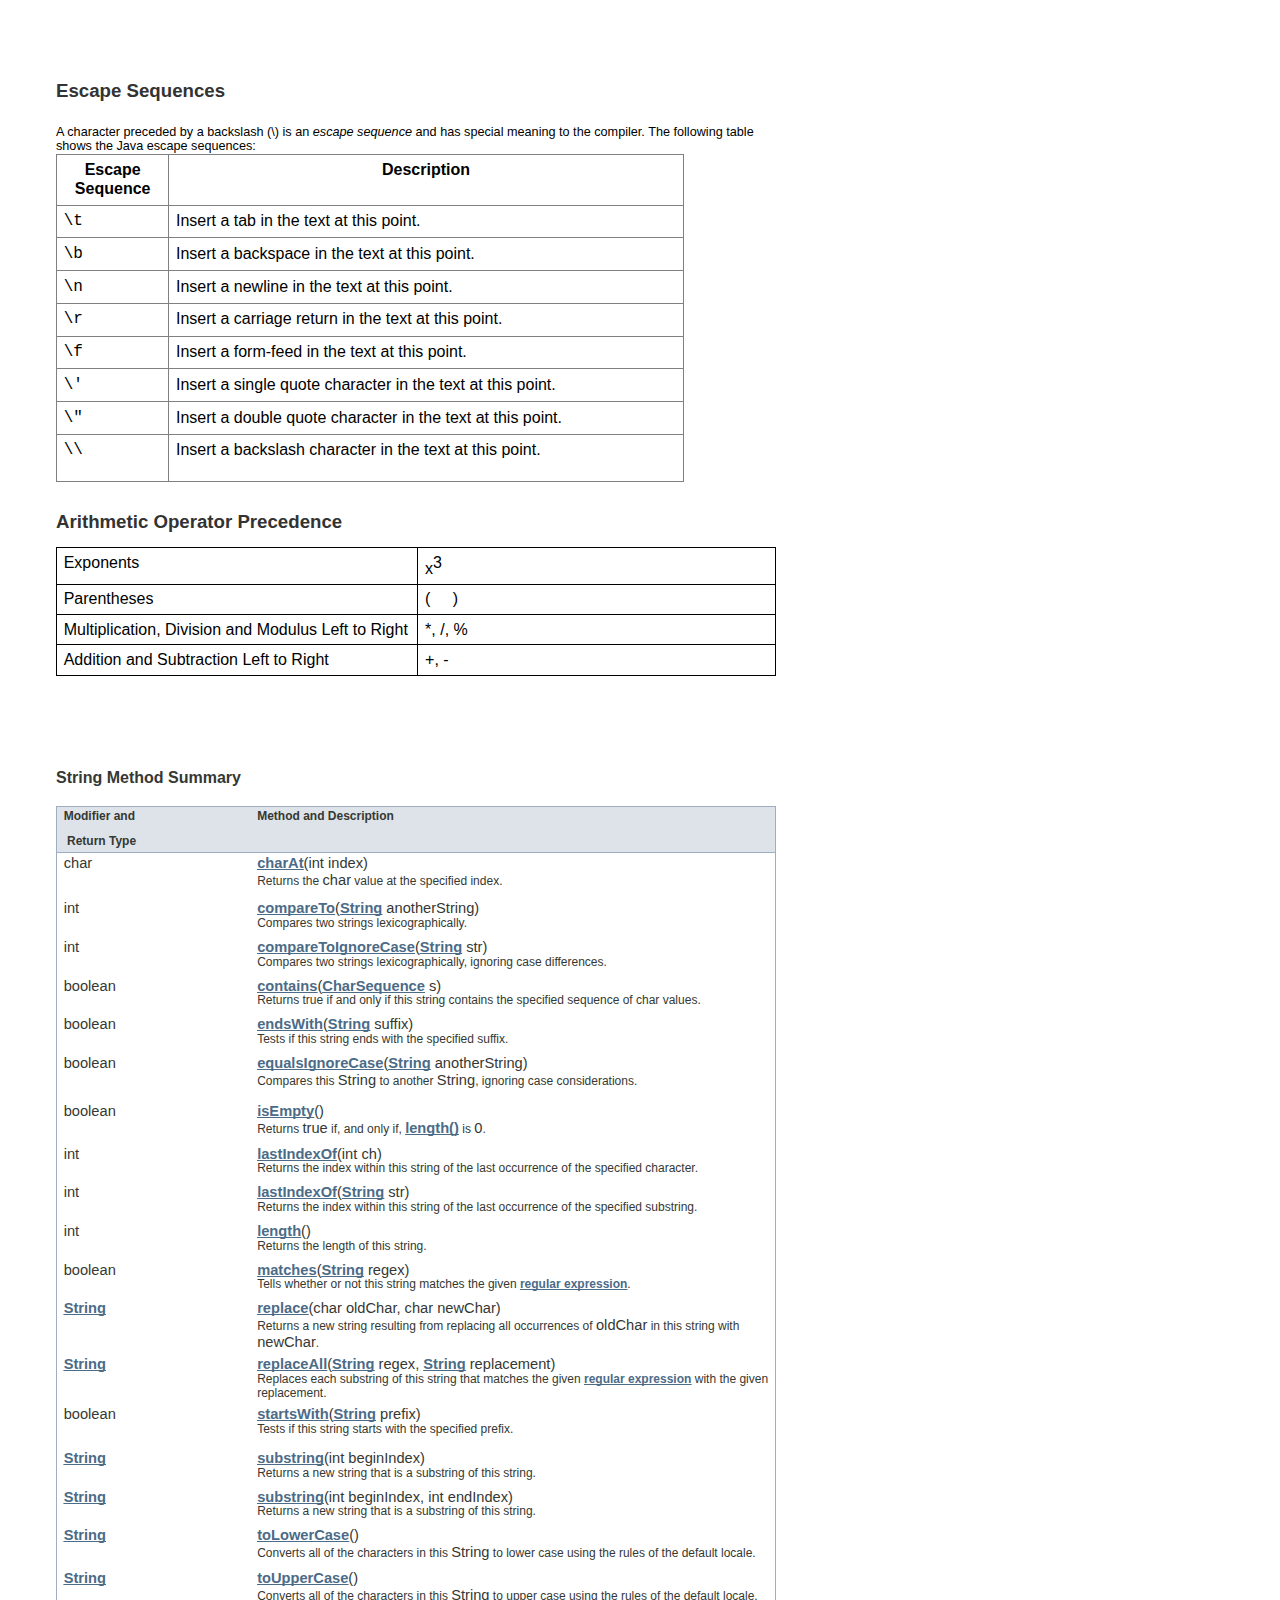
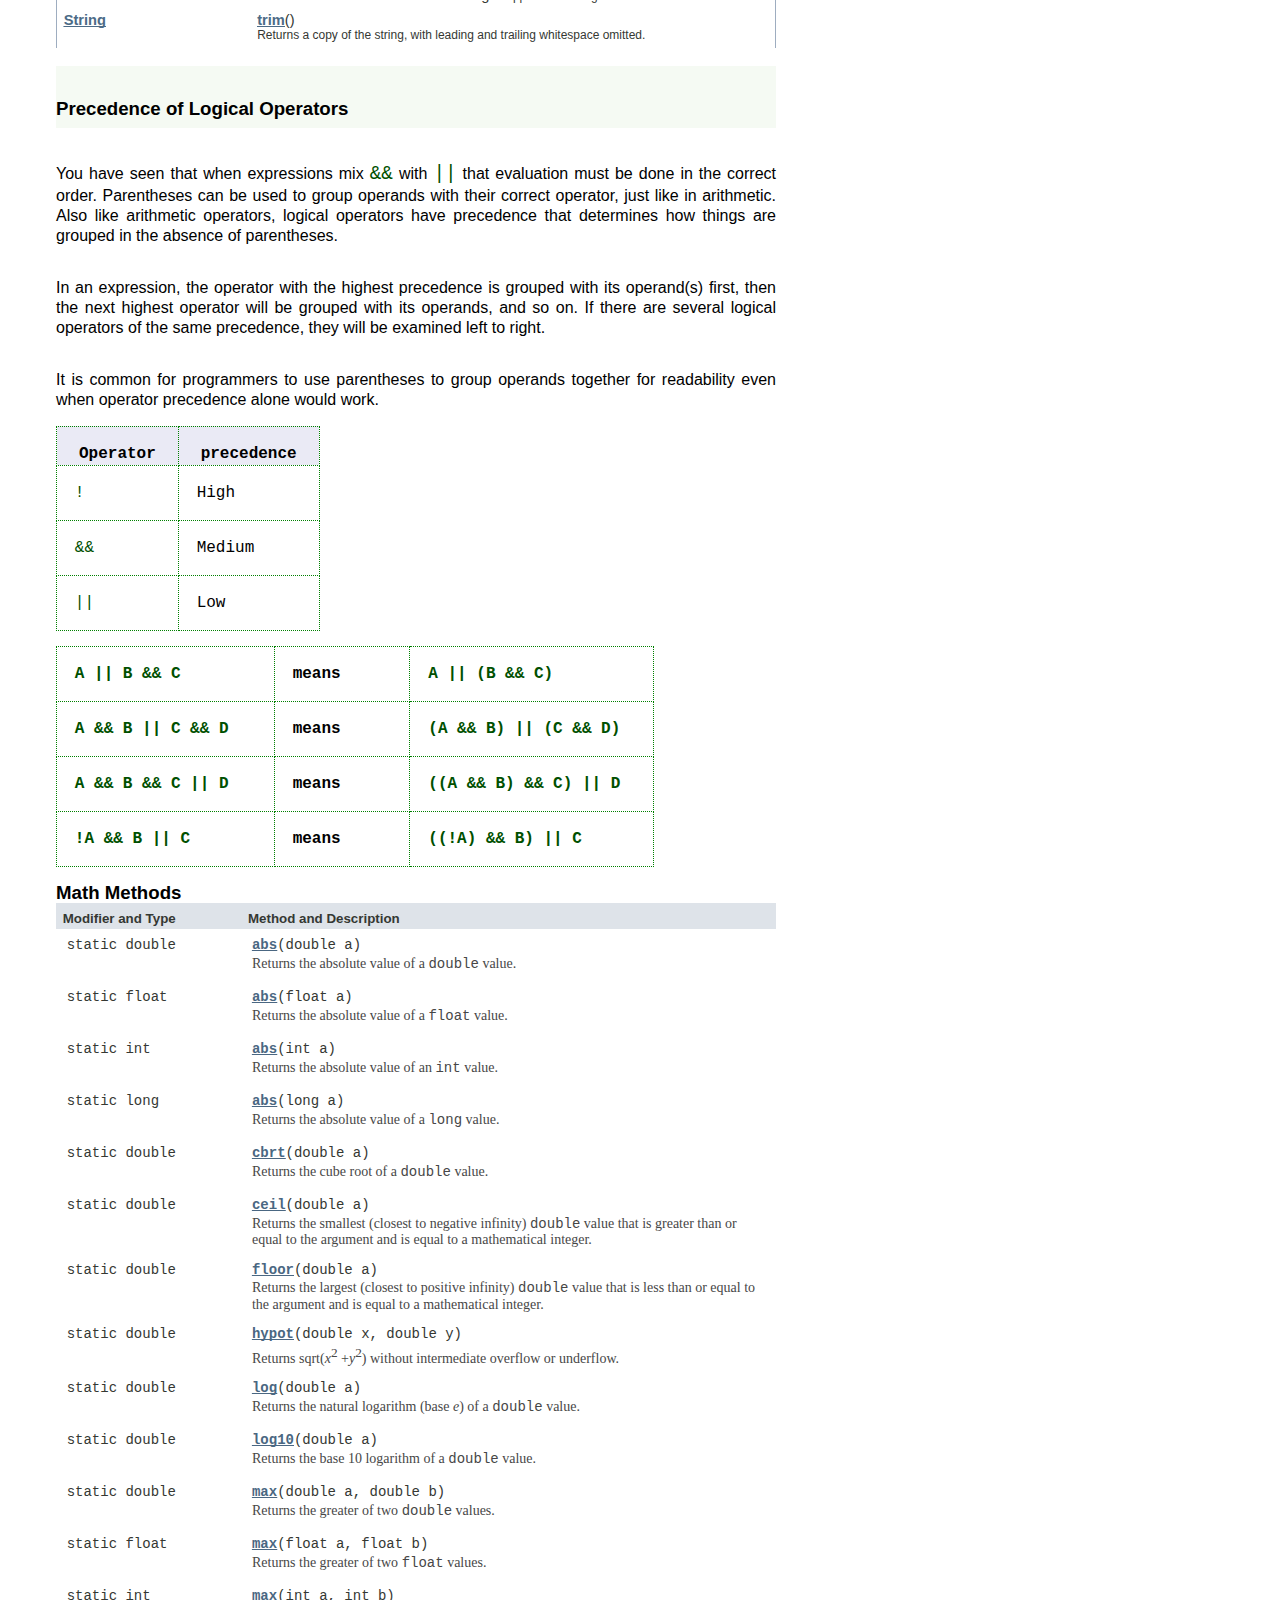
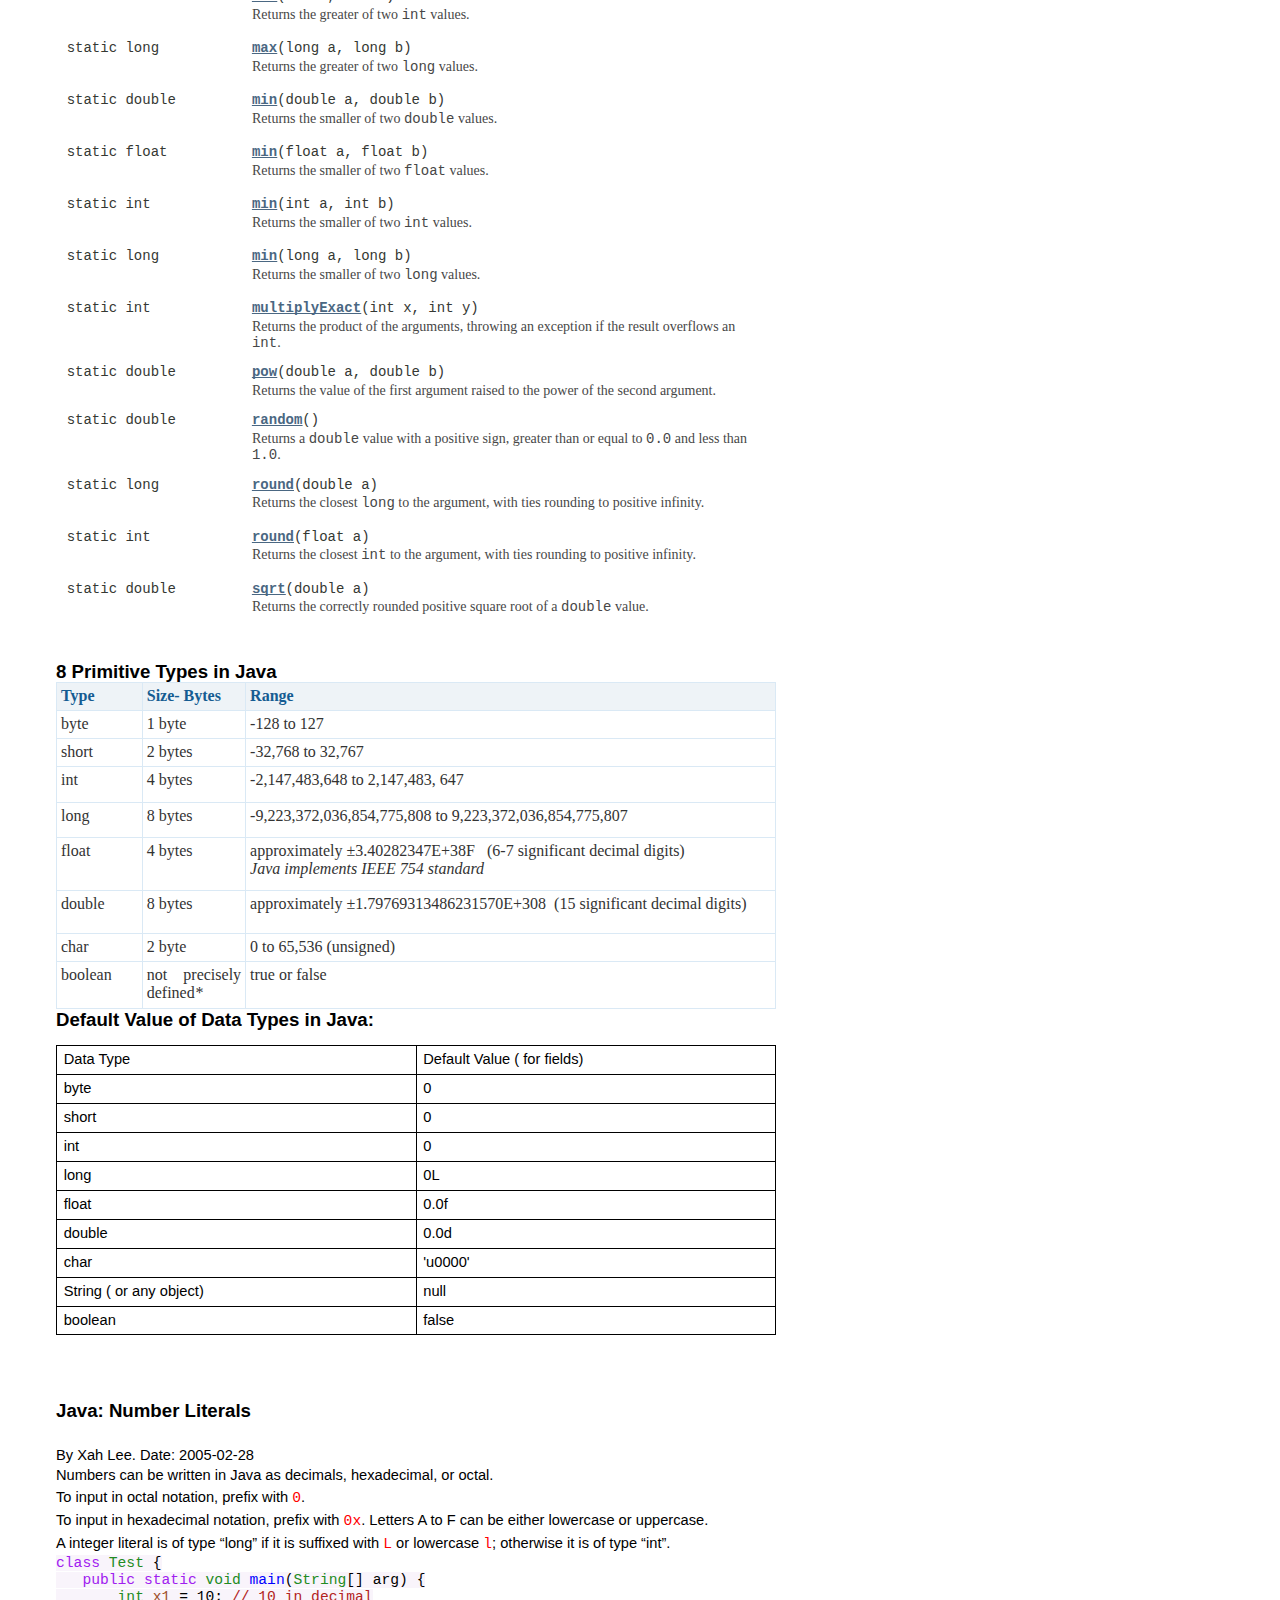
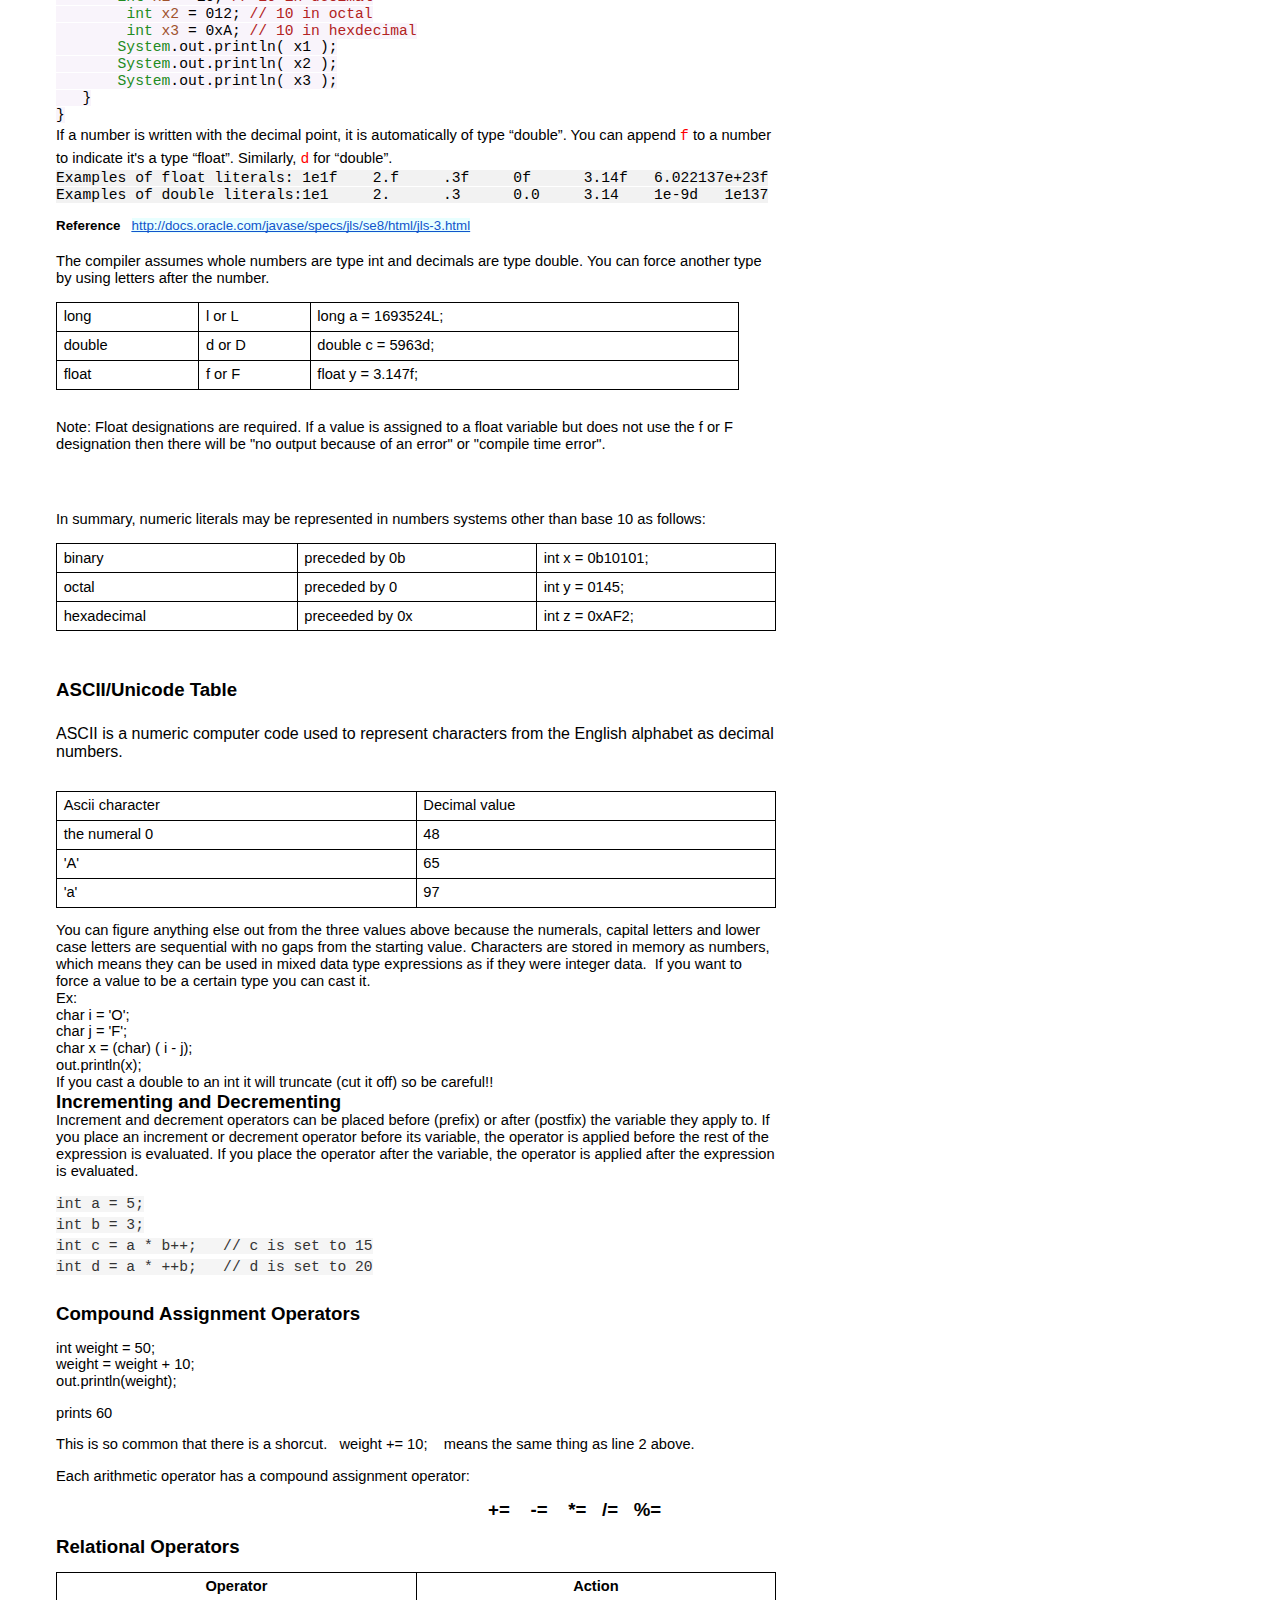
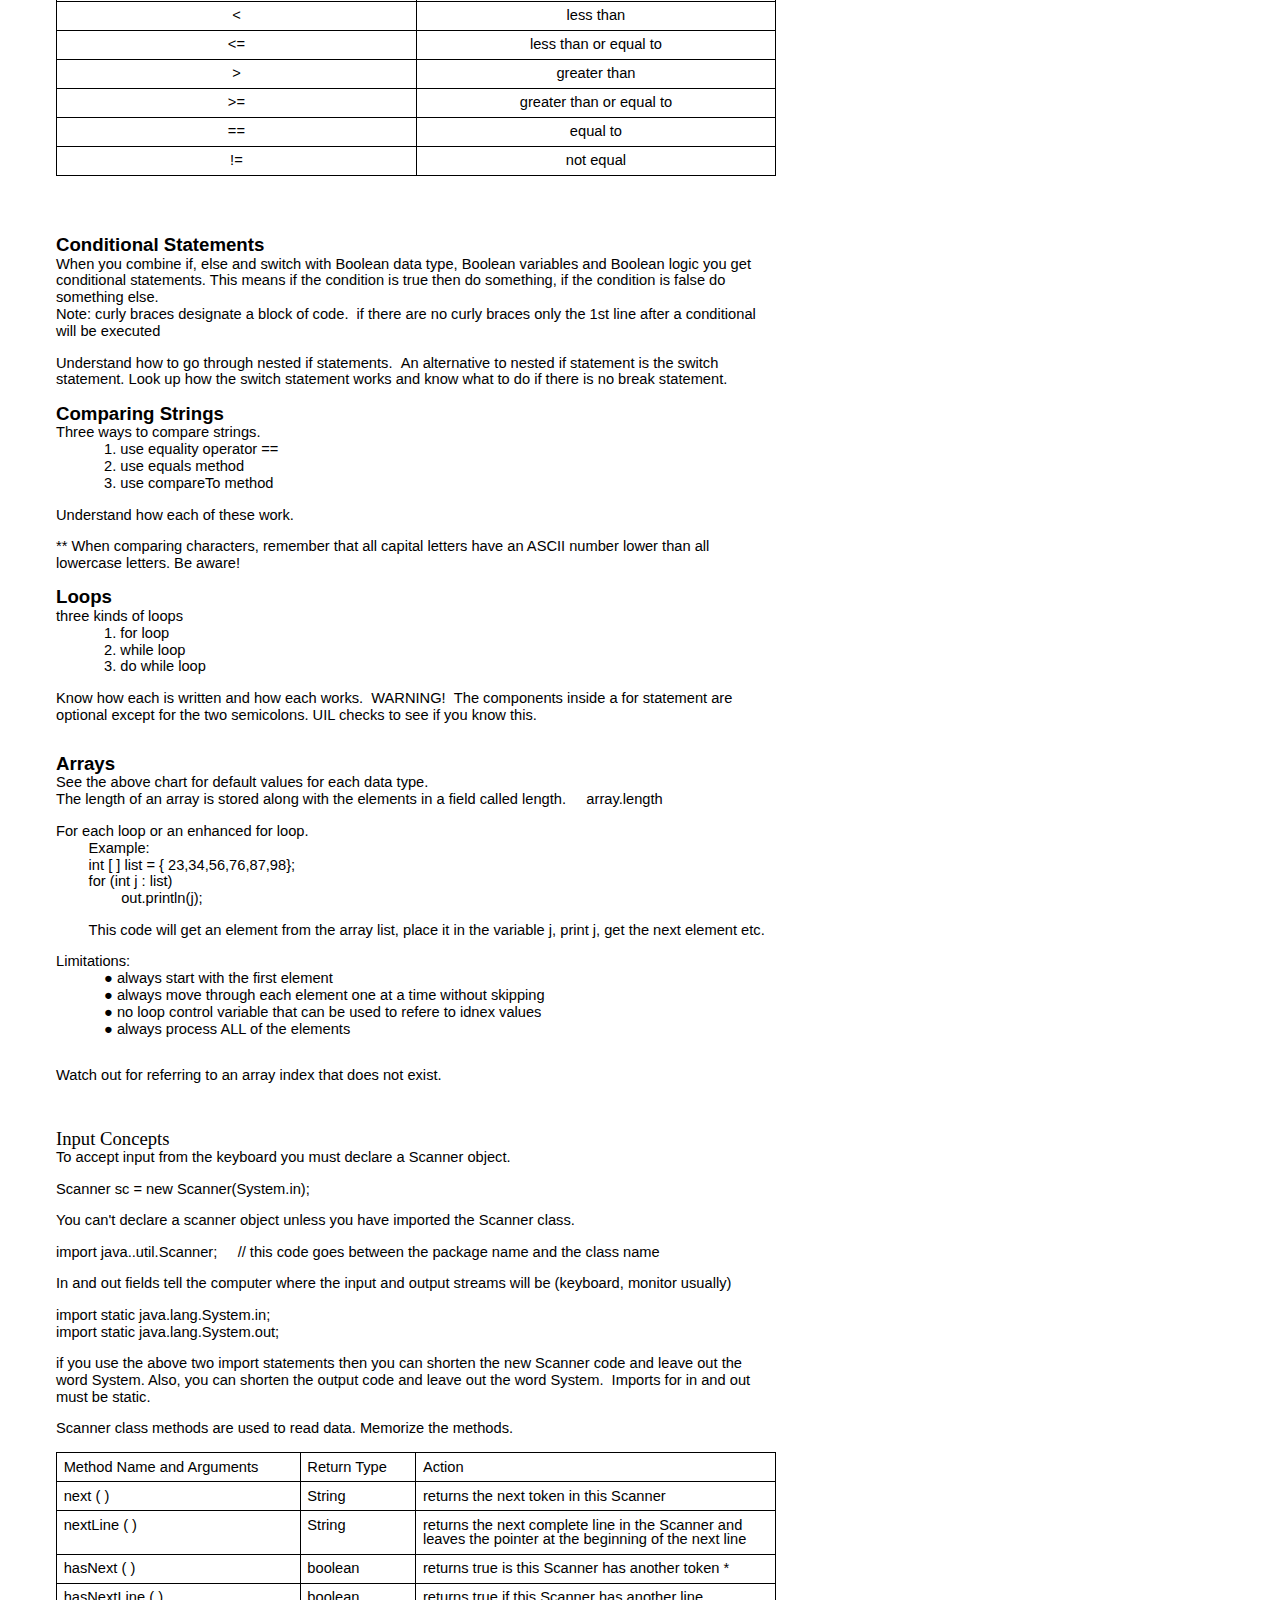
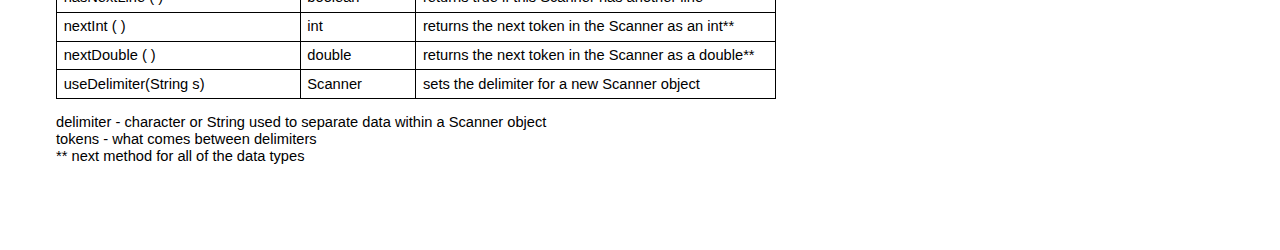
<file: pages/UILCS.html>
<html><head><meta content="text/html; charset=UTF-8" http-equiv="content-type"><style type="text/css">@import url('https://themes.googleusercontent.com/fonts/css?kit=8snGuPTriui-OBLuyWjUCA');ul.lst-kix_orga8q2btdc6-1{list-style-type:none}ul.lst-kix_orga8q2btdc6-0{list-style-type:none}ul.lst-kix_orga8q2btdc6-3{list-style-type:none}ul.lst-kix_orga8q2btdc6-2{list-style-type:none}ul.lst-kix_orga8q2btdc6-5{list-style-type:none}.lst-kix_8cuve4fmz7pv-7>li{counter-increment:lst-ctn-kix_8cuve4fmz7pv-7}ul.lst-kix_orga8q2btdc6-4{list-style-type:none}.lst-kix_orga8q2btdc6-6>li:before{content:"\0025cf  "}ul.lst-kix_orga8q2btdc6-7{list-style-type:none}ul.lst-kix_orga8q2btdc6-6{list-style-type:none}.lst-kix_orga8q2btdc6-5>li:before{content:"\0025a0  "}.lst-kix_dusl6swdl9i8-5>li{counter-increment:lst-ctn-kix_dusl6swdl9i8-5}.lst-kix_8cuve4fmz7pv-8>li:before{content:"" counter(lst-ctn-kix_8cuve4fmz7pv-8,lower-roman) ". "}.lst-kix_orga8q2btdc6-3>li:before{content:"\0025cf  "}.lst-kix_8cuve4fmz7pv-7>li:before{content:"" counter(lst-ctn-kix_8cuve4fmz7pv-7,lower-latin) ". "}.lst-kix_1yl4or7g5elk-5>li{counter-increment:lst-ctn-kix_1yl4or7g5elk-5}.lst-kix_orga8q2btdc6-4>li:before{content:"\0025cb  "}ol.lst-kix_dusl6swdl9i8-7.start{counter-reset:lst-ctn-kix_dusl6swdl9i8-7 0}.lst-kix_orga8q2btdc6-1>li:before{content:"\0025cb  "}.lst-kix_8cuve4fmz7pv-4>li:before{content:"" counter(lst-ctn-kix_8cuve4fmz7pv-4,lower-latin) ". "}.lst-kix_8cuve4fmz7pv-5>li:before{content:"" counter(lst-ctn-kix_8cuve4fmz7pv-5,lower-roman) ". "}.lst-kix_1yl4or7g5elk-4>li{counter-increment:lst-ctn-kix_1yl4or7g5elk-4}.lst-kix_8cuve4fmz7pv-2>li:before{content:"" counter(lst-ctn-kix_8cuve4fmz7pv-2,lower-roman) ". "}.lst-kix_8cuve4fmz7pv-6>li:before{content:"" counter(lst-ctn-kix_8cuve4fmz7pv-6,decimal) ". "}.lst-kix_orga8q2btdc6-2>li:before{content:"\0025a0  "}ul.lst-kix_orga8q2btdc6-8{list-style-type:none}.lst-kix_dusl6swdl9i8-0>li:before{content:"" counter(lst-ctn-kix_dusl6swdl9i8-0,decimal) ". "}.lst-kix_dusl6swdl9i8-1>li:before{content:"" counter(lst-ctn-kix_dusl6swdl9i8-1,lower-latin) ". "}.lst-kix_dusl6swdl9i8-4>li{counter-increment:lst-ctn-kix_dusl6swdl9i8-4}.lst-kix_8cuve4fmz7pv-3>li:before{content:"" counter(lst-ctn-kix_8cuve4fmz7pv-3,decimal) ". "}.lst-kix_8cuve4fmz7pv-6>li{counter-increment:lst-ctn-kix_8cuve4fmz7pv-6}.lst-kix_orga8q2btdc6-0>li:before{content:"\0025cf  "}ol.lst-kix_dusl6swdl9i8-4.start{counter-reset:lst-ctn-kix_dusl6swdl9i8-4 0}ol.lst-kix_8cuve4fmz7pv-7.start{counter-reset:lst-ctn-kix_8cuve4fmz7pv-7 0}.lst-kix_8cuve4fmz7pv-0>li:before{content:"" counter(lst-ctn-kix_8cuve4fmz7pv-0,decimal) ". "}.lst-kix_8cuve4fmz7pv-1>li:before{content:"" counter(lst-ctn-kix_8cuve4fmz7pv-1,lower-latin) ". "}ol.lst-kix_dusl6swdl9i8-2.start{counter-reset:lst-ctn-kix_dusl6swdl9i8-2 0}ol.lst-kix_1yl4or7g5elk-7.start{counter-reset:lst-ctn-kix_1yl4or7g5elk-7 0}ol.lst-kix_1yl4or7g5elk-4.start{counter-reset:lst-ctn-kix_1yl4or7g5elk-4 0}ol.lst-kix_8cuve4fmz7pv-1.start{counter-reset:lst-ctn-kix_8cuve4fmz7pv-1 0}.lst-kix_1yl4or7g5elk-2>li{counter-increment:lst-ctn-kix_1yl4or7g5elk-2}ol.lst-kix_1yl4or7g5elk-1.start{counter-reset:lst-ctn-kix_1yl4or7g5elk-1 0}.lst-kix_1yl4or7g5elk-7>li{counter-increment:lst-ctn-kix_1yl4or7g5elk-7}.lst-kix_1yl4or7g5elk-8>li{counter-increment:lst-ctn-kix_1yl4or7g5elk-8}.lst-kix_1yl4or7g5elk-1>li{counter-increment:lst-ctn-kix_1yl4or7g5elk-1}ol.lst-kix_1yl4or7g5elk-8.start{counter-reset:lst-ctn-kix_1yl4or7g5elk-8 0}.lst-kix_dusl6swdl9i8-3>li:before{content:"" counter(lst-ctn-kix_dusl6swdl9i8-3,decimal) ". "}.lst-kix_dusl6swdl9i8-6>li{counter-increment:lst-ctn-kix_dusl6swdl9i8-6}.lst-kix_dusl6swdl9i8-2>li:before{content:"" counter(lst-ctn-kix_dusl6swdl9i8-2,lower-roman) ". "}.lst-kix_dusl6swdl9i8-4>li:before{content:"" counter(lst-ctn-kix_dusl6swdl9i8-4,lower-latin) ". "}.lst-kix_dusl6swdl9i8-3>li{counter-increment:lst-ctn-kix_dusl6swdl9i8-3}.lst-kix_dusl6swdl9i8-7>li:before{content:"" counter(lst-ctn-kix_dusl6swdl9i8-7,lower-latin) ". "}.lst-kix_8j8ouqabom9l-0>li:before{content:"\0025cf  "}.lst-kix_dusl6swdl9i8-6>li:before{content:"" counter(lst-ctn-kix_dusl6swdl9i8-6,decimal) ". "}.lst-kix_dusl6swdl9i8-0>li{counter-increment:lst-ctn-kix_dusl6swdl9i8-0}.lst-kix_dusl6swdl9i8-5>li:before{content:"" counter(lst-ctn-kix_dusl6swdl9i8-5,lower-roman) ". "}ol.lst-kix_8cuve4fmz7pv-2.start{counter-reset:lst-ctn-kix_8cuve4fmz7pv-2 0}.lst-kix_8cuve4fmz7pv-5>li{counter-increment:lst-ctn-kix_8cuve4fmz7pv-5}.lst-kix_8j8ouqabom9l-4>li:before{content:"\0025cb  "}.lst-kix_8j8ouqabom9l-5>li:before{content:"\0025a0  "}.lst-kix_8cuve4fmz7pv-8>li{counter-increment:lst-ctn-kix_8cuve4fmz7pv-8}ol.lst-kix_1yl4or7g5elk-2.start{counter-reset:lst-ctn-kix_1yl4or7g5elk-2 0}.lst-kix_8j8ouqabom9l-1>li:before{content:"\0025cb  "}.lst-kix_dusl6swdl9i8-8>li:before{content:"" counter(lst-ctn-kix_dusl6swdl9i8-8,lower-roman) ". "}ol.lst-kix_dusl6swdl9i8-3.start{counter-reset:lst-ctn-kix_dusl6swdl9i8-3 0}ol.lst-kix_8cuve4fmz7pv-8.start{counter-reset:lst-ctn-kix_8cuve4fmz7pv-8 0}.lst-kix_orga8q2btdc6-7>li:before{content:"\0025cb  "}.lst-kix_8j8ouqabom9l-2>li:before{content:"\0025a0  "}.lst-kix_8j8ouqabom9l-3>li:before{content:"\0025cf  "}.lst-kix_orga8q2btdc6-8>li:before{content:"\0025a0  "}.lst-kix_8j8ouqabom9l-8>li:before{content:"\0025a0  "}ol.lst-kix_1yl4or7g5elk-6.start{counter-reset:lst-ctn-kix_1yl4or7g5elk-6 0}ol.lst-kix_8cuve4fmz7pv-6.start{counter-reset:lst-ctn-kix_8cuve4fmz7pv-6 0}.lst-kix_8j8ouqabom9l-6>li:before{content:"\0025cf  "}.lst-kix_8j8ouqabom9l-7>li:before{content:"\0025cb  "}.lst-kix_8cuve4fmz7pv-2>li{counter-increment:lst-ctn-kix_8cuve4fmz7pv-2}ol.lst-kix_1yl4or7g5elk-3.start{counter-reset:lst-ctn-kix_1yl4or7g5elk-3 0}ul.lst-kix_k8z00c6y6czw-4{list-style-type:none}ol.lst-kix_1yl4or7g5elk-2{list-style-type:none}ul.lst-kix_k8z00c6y6czw-5{list-style-type:none}ol.lst-kix_1yl4or7g5elk-1{list-style-type:none}ul.lst-kix_k8z00c6y6czw-2{list-style-type:none}ol.lst-kix_1yl4or7g5elk-4{list-style-type:none}ul.lst-kix_k8z00c6y6czw-3{list-style-type:none}ol.lst-kix_1yl4or7g5elk-3{list-style-type:none}ul.lst-kix_k8z00c6y6czw-0{list-style-type:none}ul.lst-kix_k8z00c6y6czw-1{list-style-type:none}ol.lst-kix_1yl4or7g5elk-0{list-style-type:none}ol.lst-kix_dusl6swdl9i8-0{list-style-type:none}ol.lst-kix_dusl6swdl9i8-2{list-style-type:none}ol.lst-kix_dusl6swdl9i8-1{list-style-type:none}ul.lst-kix_k8z00c6y6czw-8{list-style-type:none}ol.lst-kix_dusl6swdl9i8-4{list-style-type:none}ol.lst-kix_dusl6swdl9i8-3{list-style-type:none}ul.lst-kix_k8z00c6y6czw-6{list-style-type:none}ol.lst-kix_dusl6swdl9i8-6{list-style-type:none}ul.lst-kix_k8z00c6y6czw-7{list-style-type:none}ol.lst-kix_dusl6swdl9i8-5{list-style-type:none}ol.lst-kix_dusl6swdl9i8-8{list-style-type:none}ol.lst-kix_dusl6swdl9i8-7{list-style-type:none}ol.lst-kix_8cuve4fmz7pv-3.start{counter-reset:lst-ctn-kix_8cuve4fmz7pv-3 0}.lst-kix_8cuve4fmz7pv-1>li{counter-increment:lst-ctn-kix_8cuve4fmz7pv-1}.lst-kix_8cuve4fmz7pv-4>li{counter-increment:lst-ctn-kix_8cuve4fmz7pv-4}ol.lst-kix_1yl4or7g5elk-6{list-style-type:none}ol.lst-kix_8cuve4fmz7pv-0.start{counter-reset:lst-ctn-kix_8cuve4fmz7pv-0 0}ol.lst-kix_1yl4or7g5elk-5{list-style-type:none}ol.lst-kix_1yl4or7g5elk-8{list-style-type:none}ol.lst-kix_dusl6swdl9i8-8.start{counter-reset:lst-ctn-kix_dusl6swdl9i8-8 0}ol.lst-kix_1yl4or7g5elk-7{list-style-type:none}ol.lst-kix_dusl6swdl9i8-5.start{counter-reset:lst-ctn-kix_dusl6swdl9i8-5 0}.lst-kix_dusl6swdl9i8-2>li{counter-increment:lst-ctn-kix_dusl6swdl9i8-2}.lst-kix_dusl6swdl9i8-8>li{counter-increment:lst-ctn-kix_dusl6swdl9i8-8}.lst-kix_1yl4or7g5elk-8>li:before{content:"" counter(lst-ctn-kix_1yl4or7g5elk-8,lower-roman) ". "}ol.lst-kix_dusl6swdl9i8-1.start{counter-reset:lst-ctn-kix_dusl6swdl9i8-1 0}ol.lst-kix_8cuve4fmz7pv-5{list-style-type:none}.lst-kix_dusl6swdl9i8-1>li{counter-increment:lst-ctn-kix_dusl6swdl9i8-1}ol.lst-kix_8cuve4fmz7pv-4{list-style-type:none}ol.lst-kix_8cuve4fmz7pv-3{list-style-type:none}ol.lst-kix_8cuve4fmz7pv-2{list-style-type:none}.lst-kix_dusl6swdl9i8-7>li{counter-increment:lst-ctn-kix_dusl6swdl9i8-7}ol.lst-kix_8cuve4fmz7pv-8{list-style-type:none}ol.lst-kix_8cuve4fmz7pv-7{list-style-type:none}ol.lst-kix_8cuve4fmz7pv-6{list-style-type:none}.lst-kix_k8z00c6y6czw-7>li:before{content:"\0025cb  "}ol.lst-kix_1yl4or7g5elk-0.start{counter-reset:lst-ctn-kix_1yl4or7g5elk-0 0}.lst-kix_k8z00c6y6czw-8>li:before{content:"\0025a0  "}ol.lst-kix_8cuve4fmz7pv-4.start{counter-reset:lst-ctn-kix_8cuve4fmz7pv-4 0}.lst-kix_k8z00c6y6czw-3>li:before{content:"\0025cf  "}.lst-kix_1yl4or7g5elk-6>li{counter-increment:lst-ctn-kix_1yl4or7g5elk-6}.lst-kix_8cuve4fmz7pv-0>li{counter-increment:lst-ctn-kix_8cuve4fmz7pv-0}ol.lst-kix_1yl4or7g5elk-5.start{counter-reset:lst-ctn-kix_1yl4or7g5elk-5 0}.lst-kix_k8z00c6y6czw-1>li:before{content:"\0025cb  "}.lst-kix_k8z00c6y6czw-5>li:before{content:"\0025a0  "}.lst-kix_8cuve4fmz7pv-3>li{counter-increment:lst-ctn-kix_8cuve4fmz7pv-3}.lst-kix_1yl4or7g5elk-0>li{counter-increment:lst-ctn-kix_1yl4or7g5elk-0}.lst-kix_k8z00c6y6czw-2>li:before{content:"\0025a0  "}.lst-kix_k8z00c6y6czw-6>li:before{content:"\0025cf  "}.lst-kix_1yl4or7g5elk-3>li{counter-increment:lst-ctn-kix_1yl4or7g5elk-3}.lst-kix_1yl4or7g5elk-0>li:before{content:"" counter(lst-ctn-kix_1yl4or7g5elk-0,decimal) ". "}.lst-kix_1yl4or7g5elk-2>li:before{content:"" counter(lst-ctn-kix_1yl4or7g5elk-2,lower-roman) ". "}ol.lst-kix_8cuve4fmz7pv-1{list-style-type:none}ol.lst-kix_dusl6swdl9i8-6.start{counter-reset:lst-ctn-kix_dusl6swdl9i8-6 0}ol.lst-kix_8cuve4fmz7pv-0{list-style-type:none}.lst-kix_k8z00c6y6czw-4>li:before{content:"\0025cb  "}.lst-kix_1yl4or7g5elk-1>li:before{content:"" counter(lst-ctn-kix_1yl4or7g5elk-1,lower-latin) ". "}ul.lst-kix_8j8ouqabom9l-4{list-style-type:none}ul.lst-kix_8j8ouqabom9l-5{list-style-type:none}ul.lst-kix_8j8ouqabom9l-2{list-style-type:none}ul.lst-kix_8j8ouqabom9l-3{list-style-type:none}.lst-kix_1yl4or7g5elk-4>li:before{content:"" counter(lst-ctn-kix_1yl4or7g5elk-4,lower-latin) ". "}.lst-kix_1yl4or7g5elk-6>li:before{content:"" counter(lst-ctn-kix_1yl4or7g5elk-6,decimal) ". "}ul.lst-kix_8j8ouqabom9l-8{list-style-type:none}ol.lst-kix_dusl6swdl9i8-0.start{counter-reset:lst-ctn-kix_dusl6swdl9i8-0 0}ul.lst-kix_8j8ouqabom9l-6{list-style-type:none}ul.lst-kix_8j8ouqabom9l-7{list-style-type:none}.lst-kix_1yl4or7g5elk-3>li:before{content:"" counter(lst-ctn-kix_1yl4or7g5elk-3,decimal) ". "}.lst-kix_1yl4or7g5elk-7>li:before{content:"" counter(lst-ctn-kix_1yl4or7g5elk-7,lower-latin) ". "}ol.lst-kix_8cuve4fmz7pv-5.start{counter-reset:lst-ctn-kix_8cuve4fmz7pv-5 0}ul.lst-kix_8j8ouqabom9l-0{list-style-type:none}ul.lst-kix_8j8ouqabom9l-1{list-style-type:none}.lst-kix_k8z00c6y6czw-0>li:before{content:"\0025cf  "}.lst-kix_1yl4or7g5elk-5>li:before{content:"" counter(lst-ctn-kix_1yl4or7g5elk-5,lower-roman) ". "}ol{margin:0;padding:0}table td,table th{padding:0}.c37{border-right-style:dotted;padding:1.4pt 1.4pt 1.4pt 1.4pt;border-bottom-color:#008000;border-top-width:1pt;border-right-width:1pt;border-left-color:#008000;vertical-align:top;border-right-color:#008000;border-left-width:1pt;border-top-style:dotted;background-color:#ffffff;border-left-style:dotted;border-bottom-width:1pt;width:159.8pt;border-top-color:#008000;border-bottom-style:dotted}.c88{border-right-style:solid;padding:6pt 2pt 2pt 5pt;border-bottom-color:#353833;border-top-width:0pt;border-right-width:0pt;border-left-color:#353833;vertical-align:top;border-right-color:#353833;border-left-width:0pt;border-top-style:solid;background-color:#dee3e9;border-left-style:solid;border-bottom-width:0pt;width:405.1pt;border-top-color:#353833;border-bottom-style:solid}.c109{border-right-style:solid;padding:2pt 2pt 2pt 5pt;border-bottom-color:#9eadc0;border-top-width:1pt;border-right-width:1pt;border-left-color:#353833;vertical-align:top;border-right-color:#9eadc0;border-left-width:0pt;border-top-style:solid;background-color:#dee3e9;border-left-style:solid;border-bottom-width:1pt;width:405.5pt;border-top-color:#9eadc0;border-bottom-style:solid}.c113{border-right-style:dotted;padding:1.4pt 1.4pt 1.4pt 1.4pt;border-bottom-color:#008000;border-top-width:1pt;border-right-width:1pt;border-left-color:#008000;vertical-align:top;border-right-color:#008000;border-left-width:1pt;border-top-style:dotted;background-color:#ffffff;border-left-style:dotted;border-bottom-width:1pt;width:87.8pt;border-top-color:#008000;border-bottom-style:dotted}.c81{border-right-style:dotted;padding:1.4pt 1.4pt 1.4pt 1.4pt;border-bottom-color:#008000;border-top-width:1pt;border-right-width:1pt;border-left-color:#008000;vertical-align:top;border-right-color:#008000;border-left-width:1pt;border-top-style:dotted;background-color:#ffffff;border-left-style:dotted;border-bottom-width:1pt;width:98.2pt;border-top-color:#008000;border-bottom-style:dotted}.c96{border-right-style:solid;padding:2pt 15pt 2pt 5pt;border-bottom-color:#9eadc0;border-top-width:1pt;border-right-width:0pt;border-left-color:#9eadc0;vertical-align:top;border-right-color:#353833;border-left-width:1pt;border-top-style:solid;background-color:#dee3e9;border-left-style:solid;border-bottom-width:1pt;width:134.5pt;border-top-color:#9eadc0;border-bottom-style:solid}.c103{border-right-style:dotted;padding:1.4pt 1.4pt 1.4pt 1.4pt;border-bottom-color:#008000;border-top-width:1pt;border-right-width:1pt;border-left-color:#008000;vertical-align:top;border-right-color:#008000;border-left-width:1pt;border-top-style:dotted;background-color:#eaeaf5;border-left-style:dotted;border-bottom-width:1pt;width:87.8pt;border-top-color:#008000;border-bottom-style:dotted}.c66{border-right-style:solid;padding:6pt 2pt 2pt 5pt;border-bottom-color:#353833;border-top-width:0pt;border-right-width:0pt;border-left-color:#353833;vertical-align:top;border-right-color:#353833;border-left-width:0pt;border-top-style:solid;background-color:#dee3e9;border-left-style:solid;border-bottom-width:0pt;width:134.9pt;border-top-color:#353833;border-bottom-style:solid}.c95{border-right-style:dotted;padding:1.4pt 1.4pt 1.4pt 1.4pt;border-bottom-color:#008000;border-top-width:1pt;border-right-width:1pt;border-left-color:#008000;vertical-align:top;border-right-color:#008000;border-left-width:1pt;border-top-style:dotted;background-color:#eaeaf5;border-left-style:dotted;border-bottom-width:1pt;width:102pt;border-top-color:#008000;border-bottom-style:dotted}.c61{border-right-style:dotted;padding:1.4pt 1.4pt 1.4pt 1.4pt;border-bottom-color:#008000;border-top-width:1pt;border-right-width:1pt;border-left-color:#008000;vertical-align:top;border-right-color:#008000;border-left-width:1pt;border-top-style:dotted;background-color:#ffffff;border-left-style:dotted;border-bottom-width:1pt;width:102pt;border-top-color:#008000;border-bottom-style:dotted}.c94{border-right-style:dotted;padding:1.4pt 1.4pt 1.4pt 1.4pt;border-bottom-color:#008000;border-top-width:1pt;border-right-width:1pt;border-left-color:#008000;vertical-align:top;border-right-color:#008000;border-left-width:1pt;border-top-style:dotted;background-color:#ffffff;border-left-style:dotted;border-bottom-width:1pt;width:179.2pt;border-top-color:#008000;border-bottom-style:dotted}.c10{border-right-style:solid;padding:6pt 0pt 2pt 8pt;border-bottom-color:#353833;border-top-width:0pt;border-right-width:0pt;border-left-color:#353833;vertical-align:top;border-right-color:#353833;border-left-width:0pt;border-top-style:solid;border-left-style:solid;border-bottom-width:0pt;width:405.1pt;border-top-color:#353833;border-bottom-style:solid}.c70{border-right-style:solid;padding:3pt 3pt 3pt 3pt;border-bottom-color:#dae9f5;border-top-width:1pt;border-right-width:1pt;border-left-color:#dae9f5;vertical-align:top;border-right-color:#dae9f5;border-left-width:1pt;border-top-style:solid;border-left-style:solid;border-bottom-width:1pt;width:74.2pt;border-top-color:#dae9f5;border-bottom-style:solid}.c49{border-right-style:solid;padding:5pt 5pt 5pt 5pt;border-bottom-color:#000000;border-top-width:1pt;border-right-width:1pt;border-left-color:#000000;vertical-align:top;border-right-color:#000000;border-left-width:1pt;border-top-style:solid;border-left-style:solid;border-bottom-width:1pt;width:72.8pt;border-top-color:#000000;border-bottom-style:solid}.c68{border-right-style:solid;padding:3pt 3pt 3pt 3pt;border-bottom-color:#dae9f5;border-top-width:1pt;border-right-width:1pt;border-left-color:#dae9f5;vertical-align:top;border-right-color:#dae9f5;border-left-width:1pt;border-top-style:solid;border-left-style:solid;border-bottom-width:1pt;width:60pt;border-top-color:#dae9f5;border-bottom-style:solid}.c104{border-right-style:solid;padding:2pt 2pt 2pt 5pt;border-bottom-color:#353833;border-top-width:1pt;border-right-width:1pt;border-left-color:#353833;vertical-align:top;border-right-color:#9eadc0;border-left-width:0pt;border-top-style:solid;border-left-style:solid;border-bottom-width:0pt;width:405.5pt;border-top-color:#9eadc0;border-bottom-style:solid}.c82{border-right-style:solid;padding:3pt 3pt 3pt 3pt;border-bottom-color:#dae9f5;border-top-width:1pt;border-right-width:1pt;border-left-color:#dae9f5;vertical-align:top;border-right-color:#dae9f5;border-left-width:1pt;border-top-style:solid;border-left-style:solid;border-bottom-width:1pt;width:420.8pt;border-top-color:#dae9f5;border-bottom-style:solid}.c90{border-right-style:solid;padding:5pt 5pt 5pt 5pt;border-bottom-color:#000000;border-top-width:1pt;border-right-width:1pt;border-left-color:#000000;vertical-align:top;border-right-color:#000000;border-left-width:1pt;border-top-style:solid;border-left-style:solid;border-bottom-width:1pt;width:310.5pt;border-top-color:#000000;border-bottom-style:solid}.c34{border-right-style:solid;padding:5pt 5pt 5pt 5pt;border-bottom-color:#000000;border-top-width:1pt;border-right-width:1pt;border-left-color:#000000;vertical-align:top;border-right-color:#000000;border-left-width:1pt;border-top-style:solid;border-left-style:solid;border-bottom-width:1pt;width:180pt;border-top-color:#000000;border-bottom-style:solid}.c45{border-right-style:solid;padding:2pt 2pt 2pt 5pt;border-bottom-color:#353833;border-top-width:0pt;border-right-width:0pt;border-left-color:#9eadc0;vertical-align:top;border-right-color:#353833;border-left-width:1pt;border-top-style:solid;border-left-style:solid;border-bottom-width:0pt;width:134.5pt;border-top-color:#353833;border-bottom-style:solid}.c23{border-right-style:solid;padding:5pt 5pt 5pt 5pt;border-bottom-color:#000000;border-top-width:1pt;border-right-width:1pt;border-left-color:#000000;vertical-align:top;border-right-color:#000000;border-left-width:1pt;border-top-style:solid;border-left-style:solid;border-bottom-width:1pt;width:79.5pt;border-top-color:#000000;border-bottom-style:solid}.c25{border-right-style:solid;padding:5pt 5pt 5pt 5pt;border-bottom-color:#000000;border-top-width:1pt;border-right-width:1pt;border-left-color:#000000;vertical-align:top;border-right-color:#000000;border-left-width:1pt;border-top-style:solid;border-left-style:solid;border-bottom-width:1pt;width:270pt;border-top-color:#000000;border-bottom-style:solid}.c12{border-right-style:solid;padding:6pt 0pt 2pt 8pt;border-bottom-color:#353833;border-top-width:0pt;border-right-width:0pt;border-left-color:#353833;vertical-align:top;border-right-color:#353833;border-left-width:0pt;border-top-style:solid;border-left-style:solid;border-bottom-width:0pt;width:134.9pt;border-top-color:#353833;border-bottom-style:solid}.c11{border-right-style:solid;padding:5pt 5pt 5pt 5pt;border-bottom-color:#808080;border-top-width:1pt;border-right-width:1pt;border-left-color:#808080;vertical-align:top;border-right-color:#808080;border-left-width:1pt;border-top-style:solid;border-left-style:solid;border-bottom-width:1pt;width:375pt;border-top-color:#808080;border-bottom-style:solid}.c46{border-right-style:solid;padding:5pt 5pt 5pt 5pt;border-bottom-color:#000000;border-top-width:1pt;border-right-width:1pt;border-left-color:#000000;vertical-align:top;border-right-color:#000000;border-left-width:1pt;border-top-style:solid;border-left-style:solid;border-bottom-width:1pt;width:280.5pt;border-top-color:#000000;border-bottom-style:solid}.c17{border-right-style:solid;padding:2pt 2pt 2pt 5pt;border-bottom-color:#353833;border-top-width:0pt;border-right-width:1pt;border-left-color:#353833;vertical-align:top;border-right-color:#9eadc0;border-left-width:0pt;border-top-style:solid;border-left-style:solid;border-bottom-width:0pt;width:405.5pt;border-top-color:#353833;border-bottom-style:solid}.c74{border-right-style:solid;padding:2pt 2pt 2pt 5pt;border-bottom-color:#353833;border-top-width:1pt;border-right-width:0pt;border-left-color:#9eadc0;vertical-align:top;border-right-color:#353833;border-left-width:1pt;border-top-style:solid;border-left-style:solid;border-bottom-width:0pt;width:134.5pt;border-top-color:#9eadc0;border-bottom-style:solid}.c53{border-right-style:solid;padding:5pt 5pt 5pt 5pt;border-bottom-color:#808080;border-top-width:1pt;border-right-width:1pt;border-left-color:#808080;vertical-align:top;border-right-color:#808080;border-left-width:1pt;border-top-style:solid;border-left-style:solid;border-bottom-width:1pt;width:73.5pt;border-top-color:#808080;border-bottom-style:solid}.c78{border-right-style:solid;padding:5pt 5pt 5pt 5pt;border-bottom-color:#000000;border-top-width:1pt;border-right-width:1pt;border-left-color:#000000;vertical-align:top;border-right-color:#000000;border-left-width:1pt;border-top-style:solid;border-left-style:solid;border-bottom-width:1pt;width:96pt;border-top-color:#000000;border-bottom-style:solid}.c106{border-right-style:solid;border-top-width:0pt;border-bottom-color:null;border-right-width:0pt;padding-left:0pt;border-left-color:null;border-right-color:null;border-left-width:0pt;border-top-style:solid;border-left-style:solid;border-bottom-width:0pt;border-top-color:null;border-bottom-style:solid;padding-right:0pt}.c44{background-color:#e8ffff;-webkit-text-decoration-skip:none;color:#1155cc;font-weight:400;text-decoration:underline;vertical-align:baseline;text-decoration-skip-ink:none;font-size:10pt;font-family:"Arial";font-style:normal}.c14{margin-left:12pt;padding-top:12pt;padding-bottom:12pt;line-height:1.15;orphans:2;widows:2;text-align:left;margin-right:12pt}.c39{margin-left:12pt;padding-top:12pt;padding-bottom:0pt;line-height:1.15;orphans:2;widows:2;text-align:center;margin-right:12pt}.c2{color:#000000;font-weight:400;text-decoration:none;vertical-align:baseline;font-size:11pt;font-family:"Arial";font-style:normal}.c8{color:#000000;font-weight:700;text-decoration:none;vertical-align:baseline;font-size:14pt;font-family:"Arial";font-style:normal}.c15{color:#000000;font-weight:400;text-decoration:none;vertical-align:baseline;font-size:12pt;font-family:"Arial";font-style:normal}.c43{background-color:#f5faf3;padding-top:24pt;padding-bottom:6pt;line-height:1.15;orphans:2;widows:2;text-align:left}.c21{-webkit-text-decoration-skip:none;color:#4a6782;font-weight:700;text-decoration:underline;text-decoration-skip-ink:none;font-size:10.5pt;font-family:"Courier New"}.c22{padding-top:2pt;padding-bottom:2pt;line-height:1.15;orphans:2;widows:2;text-align:left;margin-right:8pt}.c19{font-weight:400;text-decoration:none;vertical-align:baseline;font-size:9pt;font-family:"Arial";font-style:normal}.c60{padding-top:0pt;padding-bottom:8pt;line-height:1.42857;orphans:2;widows:2;text-align:left}.c54{padding-top:0pt;padding-bottom:0pt;line-height:1.5;orphans:2;widows:2;text-align:left}.c98{padding-top:0pt;padding-bottom:0pt;line-height:1.125;orphans:2;widows:2;text-align:left}.c28{padding-top:0pt;padding-bottom:0pt;line-height:1.15;orphans:2;widows:2;text-align:justify}.c6{padding-top:0pt;padding-bottom:0pt;line-height:1.15;orphans:2;widows:2;text-align:left}.c111{padding-top:0pt;padding-bottom:4pt;line-height:1.15;orphans:2;widows:2;text-align:left}.c116{padding-top:12pt;padding-bottom:12pt;line-height:1.25;orphans:2;widows:2;text-align:justify}.c119{padding-top:18pt;padding-bottom:4pt;line-height:1.15;orphans:2;widows:2;text-align:left}.c102{padding-top:0pt;padding-bottom:9pt;line-height:1.15;orphans:2;widows:2;text-align:left}.c117{padding-top:24pt;padding-bottom:6pt;line-height:1.15;orphans:2;widows:2;text-align:left}.c108{padding-top:24pt;padding-bottom:6pt;line-height:1.0;orphans:2;widows:2;text-align:left}.c85{padding-top:0pt;padding-bottom:0pt;line-height:1.15;orphans:2;widows:2;text-align:center}.c42{vertical-align:super;font-size:10pt;font-family:"Georgia";color:#474747;font-weight:400}.c105{font-weight:400;text-decoration:none;vertical-align:super;font-size:12pt;font-style:normal}.c27{text-decoration-skip-ink:none;-webkit-text-decoration-skip:none;color:#4c6b87;font-weight:700;text-decoration:underline}.c0{font-size:10.5pt;font-family:"Georgia";color:#474747;font-weight:400}.c63{color:#333333;font-weight:700;font-size:14pt;font-family:"Arial"}.c40{padding-top:0pt;padding-bottom:0pt;line-height:1.15;text-align:left}.c92{background-color:#f2f2f2;font-weight:400;font-size:11pt;font-family:"Courier New"}.c38{color:#000000;font-weight:700;font-size:11pt;font-family:"Arial"}.c18{padding-top:0pt;padding-bottom:0pt;line-height:1.0;text-align:left}.c9{font-size:12pt;font-family:"Georgia";color:#155c92;font-weight:700}.c57{color:#000000;font-weight:700;font-size:12pt;font-family:"Courier New"}.c56{padding-top:0pt;padding-bottom:0pt;line-height:1.0;text-align:center}.c47{color:#333333;font-weight:400;font-size:12pt;font-family:"Georgia"}.c41{border-spacing:0;border-collapse:collapse;margin-right:auto}.c101{font-weight:400;font-size:14pt;font-family:"Changa One"}.c77{font-family:"Courier New";color:#ff0000;font-weight:400}.c20{text-decoration:none;vertical-align:baseline;font-style:normal}.c120{background-color:#f5f5f5;color:#333333;font-weight:400}.c24{font-weight:400;font-size:10.5pt;font-family:"Arial"}.c52{font-weight:700;font-size:18pt;font-family:"Arial"}.c26{font-size:12pt;font-family:"Courier New";font-weight:400}.c33{font-size:10.5pt;font-family:"Courier New";font-weight:400}.c112{background-color:#ffffff;max-width:540pt;padding:36pt 36pt 36pt 36pt}.c1{background-color:#f9f4fb;font-family:"Courier New";font-weight:400}.c80{font-weight:400;font-size:9.5pt}.c91{font-size:10pt;font-weight:700}.c76{padding:0;margin:0}.c32{font-size:9pt;font-weight:700}.c107{font-size:14.5pt;font-weight:400}.c62{font-size:12pt;font-weight:700}.c13{color:inherit;text-decoration:inherit}.c55{margin-left:36pt;padding-left:0pt}.c51{margin-left:288pt;text-indent:36pt}.c75{height:38pt}.c71{height:32pt}.c114{height:23pt}.c87{color:#a0522d}.c7{height:11pt}.c59{color:#000000}.c35{font-size:9pt}.c79{color:#b22222}.c4{color:#353833}.c99{font-size:9.5pt}.c67{font-family:"Arial"}.c16{height:14pt}.c93{font-family:"Courier New"}.c30{color:#005000}.c3{height:39pt}.c29{height:29pt}.c64{height:26pt}.c50{height:40pt}.c48{font-style:italic}.c58{color:#474747}.c65{color:#0000ff}.c89{height:34pt}.c83{height:21pt}.c72{height:35pt}.c5{color:#228b22}.c73{color:#a020f0}.c110{height:24pt}.c36{height:27pt}.c31{height:0pt}.c115{font-size:11pt}.c86{height:33pt}.c97{height:18pt}.c100{background-color:#eef3f7}.c84{height:36pt}.c69{height:19pt}.c118{font-size:12pt}.title{padding-top:0pt;color:#000000;font-size:26pt;padding-bottom:3pt;font-family:"Arial";line-height:1.15;page-break-after:avoid;orphans:2;widows:2;text-align:left}.subtitle{padding-top:0pt;color:#666666;font-size:15pt;padding-bottom:16pt;font-family:"Arial";line-height:1.15;page-break-after:avoid;orphans:2;widows:2;text-align:left}li{color:#000000;font-size:11pt;font-family:"Arial"}p{margin:0;color:#000000;font-size:11pt;font-family:"Arial"}h1{padding-top:20pt;color:#000000;font-size:20pt;padding-bottom:6pt;font-family:"Arial";line-height:1.15;page-break-after:avoid;orphans:2;widows:2;text-align:left}h2{padding-top:18pt;color:#000000;font-size:16pt;padding-bottom:6pt;font-family:"Arial";line-height:1.15;page-break-after:avoid;orphans:2;widows:2;text-align:left}h3{padding-top:16pt;color:#434343;font-size:14pt;padding-bottom:4pt;font-family:"Arial";line-height:1.15;page-break-after:avoid;orphans:2;widows:2;text-align:left}h4{padding-top:14pt;color:#666666;font-size:12pt;padding-bottom:4pt;font-family:"Arial";line-height:1.15;page-break-after:avoid;orphans:2;widows:2;text-align:left}h5{padding-top:12pt;color:#666666;font-size:11pt;padding-bottom:4pt;font-family:"Arial";line-height:1.15;page-break-after:avoid;orphans:2;widows:2;text-align:left}h6{padding-top:12pt;color:#666666;font-size:11pt;padding-bottom:4pt;font-family:"Arial";line-height:1.15;page-break-after:avoid;font-style:italic;orphans:2;widows:2;text-align:left}</style></head><body class="c112"><h2 class="c119" id="h.3qren7b4zio"><span class="c20 c63">Escape Sequences</span></h2><p class="c6"><span class="c99">A character preceded by a backslash (\) is an </span><span class="c99 c48">escape sequence</span><span class="c20 c59 c67 c80">&nbsp;and has special meaning to the compiler. The following table shows the Java escape sequences:</span></p><a id="t.0b469c9459eb5c12fd79a2ada2343dd78ebe0b10"></a><a id="t.0"></a><table class="c41"><tbody><tr class="c75"><td class="c53" colspan="1" rowspan="1"><p class="c85"><span class="c62">Escape Sequence</span></p></td><td class="c11" colspan="1" rowspan="1"><p class="c85"><span class="c62">Description</span></p></td></tr><tr class="c83"><td class="c53" colspan="1" rowspan="1"><p class="c6"><span class="c26">\t</span></p></td><td class="c11" colspan="1" rowspan="1"><p class="c40"><span class="c15">Insert a tab in the text at this point.</span></p></td></tr><tr class="c69"><td class="c53" colspan="1" rowspan="1"><p class="c40"><span class="c26">\b</span></p></td><td class="c11" colspan="1" rowspan="1"><p class="c40"><span class="c15">Insert a backspace in the text at this point.</span></p></td></tr><tr class="c83"><td class="c53" colspan="1" rowspan="1"><p class="c40"><span class="c26">\n</span></p></td><td class="c11" colspan="1" rowspan="1"><p class="c40"><span class="c15">Insert a newline in the text at this point.</span></p></td></tr><tr class="c83"><td class="c53" colspan="1" rowspan="1"><p class="c40"><span class="c26">\r</span></p></td><td class="c11" colspan="1" rowspan="1"><p class="c40"><span class="c15">Insert a carriage return in the text at this point.</span></p></td></tr><tr class="c110"><td class="c53" colspan="1" rowspan="1"><p class="c40"><span class="c26">\f</span></p></td><td class="c11" colspan="1" rowspan="1"><p class="c40"><span class="c15">Insert a form-feed in the text at this point.</span></p></td></tr><tr class="c110"><td class="c53" colspan="1" rowspan="1"><p class="c40"><span class="c26">\&#39;</span></p></td><td class="c11" colspan="1" rowspan="1"><p class="c40"><span class="c15">Insert a single quote character in the text at this point.</span></p></td></tr><tr class="c114"><td class="c53" colspan="1" rowspan="1"><p class="c40"><span class="c26">\&quot;</span></p></td><td class="c11" colspan="1" rowspan="1"><p class="c40"><span class="c15">Insert a double quote character in the text at this point.</span></p></td></tr><tr class="c64"><td class="c53" colspan="1" rowspan="1"><p class="c40"><span class="c26">\\</span></p></td><td class="c11" colspan="1" rowspan="1"><p class="c40"><span class="c15">Insert a backslash character in the text at this point.</span></p><p class="c40 c7"><span class="c15"></span></p></td></tr></tbody></table><p class="c6 c7"><span class="c2"></span></p><p class="c6 c7"><span class="c2"></span></p><p class="c6"><span class="c63 c20">Arithmetic Operator Precedence</span></p><p class="c6 c7"><span class="c2"></span></p><a id="t.53412e9f7d716c9ee94c46291cd51a3c76f874b2"></a><a id="t.1"></a><table class="c41"><tbody><tr class="c31"><td class="c25" colspan="1" rowspan="1"><p class="c18"><span class="c15">Exponents</span></p></td><td class="c25" colspan="1" rowspan="1"><p class="c18"><span class="c118">x</span><span class="c59 c67 c105">3</span></p></td></tr><tr class="c31"><td class="c25" colspan="1" rowspan="1"><p class="c18"><span class="c15">Parentheses</span></p></td><td class="c25" colspan="1" rowspan="1"><p class="c18"><span class="c15">( &nbsp; &nbsp; )</span></p></td></tr><tr class="c31"><td class="c25" colspan="1" rowspan="1"><p class="c18"><span class="c15">Multiplication, Division and Modulus Left to Right</span></p></td><td class="c25" colspan="1" rowspan="1"><p class="c18"><span class="c15">*, /, %</span></p></td></tr><tr class="c31"><td class="c25" colspan="1" rowspan="1"><p class="c18"><span class="c15">Addition and Subtraction Left to Right</span></p></td><td class="c25" colspan="1" rowspan="1"><p class="c18"><span class="c15">+, -</span></p></td></tr></tbody></table><h3 class="c106 c6 c16" id="h.4ln55pb5hqoa"><span class="c20 c4 c52"></span></h3><hr style="page-break-before:always;display:none;"><h3 class="c106 c6 c16" id="h.bv1cz78hxh5y"><span class="c20 c52 c4"></span></h3><h3 class="c6 c106" id="h.pggnah2g58nc"><span class="c20 c62 c4 c67">String Method Summary</span></h3><a id="t.cc7793bc8cef787915f9d6f8421debfa6f6f1cd4"></a><a id="t.2"></a><table class="c41"><tbody><tr class="c36"><td class="c96" colspan="1" rowspan="1"><p class="c102"><span class="c20 c32 c4 c67">Modifier and</span></p><p class="c6"><span class="c32 c4">&nbsp;Return Type</span></p></td><td class="c109" colspan="1" rowspan="1"><p class="c6"><span class="c4 c32">Method and Description</span></p></td></tr><tr class="c89"><td class="c74" colspan="1" rowspan="1"><p class="c6"><span class="c4">char</span></p></td><td class="c104" colspan="1" rowspan="1"><p class="c6"><span class="c27"><a class="c13" href="https://www.google.com/url?q=https://docs.oracle.com/javase/7/docs/api/java/lang/String.html%23charAt(int)&amp;sa=D&amp;ust=1564079808669000">charAt</a></span><span class="c4">(int index) <br></span><span class="c35 c4">Returns the </span><span class="c4">char</span><span class="c19 c4">&nbsp;value at the specified index.</span></p></td></tr><tr class="c29"><td class="c45" colspan="1" rowspan="1"><p class="c6"><span class="c4">int</span></p></td><td class="c17" colspan="1" rowspan="1"><p class="c6"><span class="c27"><a class="c13" href="https://www.google.com/url?q=https://docs.oracle.com/javase/7/docs/api/java/lang/String.html%23compareTo(java.lang.String)&amp;sa=D&amp;ust=1564079808670000">compareTo</a></span><span class="c4">(</span><span class="c27"><a class="c13" href="https://www.google.com/url?q=https://docs.oracle.com/javase/7/docs/api/java/lang/String.html&amp;sa=D&amp;ust=1564079808671000">String</a></span><span class="c4">&nbsp;anotherString)<br></span><span class="c19 c4">Compares two strings lexicographically.</span></p></td></tr><tr class="c29"><td class="c45" colspan="1" rowspan="1"><p class="c6"><span class="c4">int</span></p></td><td class="c17" colspan="1" rowspan="1"><p class="c6"><span class="c27"><a class="c13" href="https://www.google.com/url?q=https://docs.oracle.com/javase/7/docs/api/java/lang/String.html%23compareToIgnoreCase(java.lang.String)&amp;sa=D&amp;ust=1564079808671000">compareToIgnoreCase</a></span><span class="c4">(</span><span class="c27"><a class="c13" href="https://www.google.com/url?q=https://docs.oracle.com/javase/7/docs/api/java/lang/String.html&amp;sa=D&amp;ust=1564079808671000">String</a></span><span class="c4">&nbsp;str)<br></span><span class="c19 c4">Compares two strings lexicographically, ignoring case differences.</span></p></td></tr><tr class="c29"><td class="c45" colspan="1" rowspan="1"><p class="c6"><span class="c4">boolean</span></p></td><td class="c17" colspan="1" rowspan="1"><p class="c6"><span class="c27"><a class="c13" href="https://www.google.com/url?q=https://docs.oracle.com/javase/7/docs/api/java/lang/String.html%23contains(java.lang.CharSequence)&amp;sa=D&amp;ust=1564079808672000">contains</a></span><span class="c4">(</span><span class="c27"><a class="c13" href="https://www.google.com/url?q=https://docs.oracle.com/javase/7/docs/api/java/lang/CharSequence.html&amp;sa=D&amp;ust=1564079808672000">CharSequence</a></span><span class="c4">&nbsp;s)<br></span><span class="c19 c4">Returns true if and only if this string contains the specified sequence of char values.</span></p></td></tr><tr class="c29"><td class="c45" colspan="1" rowspan="1"><p class="c6"><span class="c4">boolean</span></p></td><td class="c17" colspan="1" rowspan="1"><p class="c6"><span class="c27"><a class="c13" href="https://www.google.com/url?q=https://docs.oracle.com/javase/7/docs/api/java/lang/String.html%23endsWith(java.lang.String)&amp;sa=D&amp;ust=1564079808673000">endsWith</a></span><span class="c4">(</span><span class="c27"><a class="c13" href="https://www.google.com/url?q=https://docs.oracle.com/javase/7/docs/api/java/lang/String.html&amp;sa=D&amp;ust=1564079808674000">String</a></span><span class="c4">&nbsp;suffix)<br></span><span class="c19 c4">Tests if this string ends with the specified suffix.</span></p></td></tr><tr class="c84"><td class="c45" colspan="1" rowspan="1"><p class="c6"><span class="c4">boolean</span></p></td><td class="c17" colspan="1" rowspan="1"><p class="c6"><span class="c27"><a class="c13" href="https://www.google.com/url?q=https://docs.oracle.com/javase/7/docs/api/java/lang/String.html%23equalsIgnoreCase(java.lang.String)&amp;sa=D&amp;ust=1564079808674000">equalsIgnoreCase</a></span><span class="c4">(</span><span class="c27"><a class="c13" href="https://www.google.com/url?q=https://docs.oracle.com/javase/7/docs/api/java/lang/String.html&amp;sa=D&amp;ust=1564079808675000">String</a></span><span class="c4">&nbsp;anotherString)<br></span><span class="c35 c4">Compares this </span><span class="c4">String</span><span class="c35 c4">&nbsp;to another </span><span class="c4">String</span><span class="c19 c4">, ignoring case considerations.</span></p></td></tr><tr class="c71"><td class="c45" colspan="1" rowspan="1"><p class="c6"><span class="c4">boolean</span></p></td><td class="c17" colspan="1" rowspan="1"><p class="c6"><span class="c27"><a class="c13" href="https://www.google.com/url?q=https://docs.oracle.com/javase/7/docs/api/java/lang/String.html%23isEmpty()&amp;sa=D&amp;ust=1564079808676000">isEmpty</a></span><span class="c4">()<br></span><span class="c35 c4">Returns </span><span class="c4">true</span><span class="c4 c35">&nbsp;if, and only if, </span><span class="c27"><a class="c13" href="https://www.google.com/url?q=https://docs.oracle.com/javase/7/docs/api/java/lang/String.html%23length()&amp;sa=D&amp;ust=1564079808676000">length()</a></span><span class="c35 c4">&nbsp;is </span><span class="c4">0</span><span class="c19 c4">.</span></p></td></tr><tr class="c29"><td class="c45" colspan="1" rowspan="1"><p class="c6"><span class="c4">int</span></p></td><td class="c17" colspan="1" rowspan="1"><p class="c6"><span class="c27"><a class="c13" href="https://www.google.com/url?q=https://docs.oracle.com/javase/7/docs/api/java/lang/String.html%23lastIndexOf(int)&amp;sa=D&amp;ust=1564079808677000">lastIndexOf</a></span><span class="c4">(int ch)<br></span><span class="c19 c4">Returns the index within this string of the last occurrence of the specified character.</span></p></td></tr><tr class="c29"><td class="c45" colspan="1" rowspan="1"><p class="c6"><span class="c4">int</span></p></td><td class="c17" colspan="1" rowspan="1"><p class="c6"><span class="c27"><a class="c13" href="https://www.google.com/url?q=https://docs.oracle.com/javase/7/docs/api/java/lang/String.html%23lastIndexOf(java.lang.String)&amp;sa=D&amp;ust=1564079808677000">lastIndexOf</a></span><span class="c4">(</span><span class="c27"><a class="c13" href="https://www.google.com/url?q=https://docs.oracle.com/javase/7/docs/api/java/lang/String.html&amp;sa=D&amp;ust=1564079808678000">String</a></span><span class="c4">&nbsp;str)<br></span><span class="c19 c4">Returns the index within this string of the last occurrence of the specified substring.</span></p></td></tr><tr class="c29"><td class="c45" colspan="1" rowspan="1"><p class="c6"><span class="c4">int</span></p></td><td class="c17" colspan="1" rowspan="1"><p class="c6"><span class="c27"><a class="c13" href="https://www.google.com/url?q=https://docs.oracle.com/javase/7/docs/api/java/lang/String.html%23length()&amp;sa=D&amp;ust=1564079808678000">length</a></span><span class="c4">()<br></span><span class="c19 c4">Returns the length of this string.</span></p></td></tr><tr class="c29"><td class="c45" colspan="1" rowspan="1"><p class="c6"><span class="c4">boolean</span></p></td><td class="c17" colspan="1" rowspan="1"><p class="c6"><span class="c27"><a class="c13" href="https://www.google.com/url?q=https://docs.oracle.com/javase/7/docs/api/java/lang/String.html%23matches(java.lang.String)&amp;sa=D&amp;ust=1564079808679000">matches</a></span><span class="c4">(</span><span class="c27"><a class="c13" href="https://www.google.com/url?q=https://docs.oracle.com/javase/7/docs/api/java/lang/String.html&amp;sa=D&amp;ust=1564079808679000">String</a></span><span class="c4">&nbsp;regex)<br></span><span class="c35 c4">Tells whether or not this string matches the given </span><span class="c27 c35"><a class="c13" href="https://www.google.com/url?q=https://docs.oracle.com/javase/7/docs/api/java/util/regex/Pattern.html%23sum&amp;sa=D&amp;ust=1564079808679000">regular expression</a></span><span class="c19 c4">.</span></p></td></tr><tr class="c71"><td class="c45" colspan="1" rowspan="1"><p class="c6"><span class="c27"><a class="c13" href="https://www.google.com/url?q=https://docs.oracle.com/javase/7/docs/api/java/lang/String.html&amp;sa=D&amp;ust=1564079808680000">String</a></span></p></td><td class="c17" colspan="1" rowspan="1"><p class="c6"><span class="c27"><a class="c13" href="https://www.google.com/url?q=https://docs.oracle.com/javase/7/docs/api/java/lang/String.html%23replace(char,%2520char)&amp;sa=D&amp;ust=1564079808680000">replace</a></span><span class="c4">(char oldChar, char newChar)<br></span><span class="c35 c4">Returns a new string resulting from replacing all occurrences of </span><span class="c4">oldChar</span><span class="c35 c4">&nbsp;in this string with </span><span class="c4">newChar</span><span class="c19 c4">.</span></p></td></tr><tr class="c29"><td class="c45" colspan="1" rowspan="1"><p class="c6"><span class="c27"><a class="c13" href="https://www.google.com/url?q=https://docs.oracle.com/javase/7/docs/api/java/lang/String.html&amp;sa=D&amp;ust=1564079808681000">String</a></span></p></td><td class="c17" colspan="1" rowspan="1"><p class="c6"><span class="c27"><a class="c13" href="https://www.google.com/url?q=https://docs.oracle.com/javase/7/docs/api/java/lang/String.html%23replaceAll(java.lang.String,%2520java.lang.String)&amp;sa=D&amp;ust=1564079808682000">replaceAll</a></span><span class="c4">(</span><span class="c27"><a class="c13" href="https://www.google.com/url?q=https://docs.oracle.com/javase/7/docs/api/java/lang/String.html&amp;sa=D&amp;ust=1564079808682000">String</a></span><span class="c4">&nbsp;regex, </span><span class="c27"><a class="c13" href="https://www.google.com/url?q=https://docs.oracle.com/javase/7/docs/api/java/lang/String.html&amp;sa=D&amp;ust=1564079808682000">String</a></span><span class="c4">&nbsp;replacement)<br></span><span class="c35 c4">Replaces each substring of this string that matches the given </span><span class="c27 c35"><a class="c13" href="https://www.google.com/url?q=https://docs.oracle.com/javase/7/docs/api/java/util/regex/Pattern.html%23sum&amp;sa=D&amp;ust=1564079808682000">regular expression</a></span><span class="c19 c4">&nbsp;with the given replacement.</span></p></td></tr><tr class="c86"><td class="c45" colspan="1" rowspan="1"><p class="c6"><span class="c4">boolean</span></p></td><td class="c17" colspan="1" rowspan="1"><p class="c6"><span class="c27"><a class="c13" href="https://www.google.com/url?q=https://docs.oracle.com/javase/7/docs/api/java/lang/String.html%23startsWith(java.lang.String)&amp;sa=D&amp;ust=1564079808683000">startsWith</a></span><span class="c4">(</span><span class="c27"><a class="c13" href="https://www.google.com/url?q=https://docs.oracle.com/javase/7/docs/api/java/lang/String.html&amp;sa=D&amp;ust=1564079808683000">String</a></span><span class="c4">&nbsp;prefix)<br></span><span class="c19 c4">Tests if this string starts with the specified prefix.</span></p></td></tr><tr class="c29"><td class="c45" colspan="1" rowspan="1"><p class="c6"><span class="c27"><a class="c13" href="https://www.google.com/url?q=https://docs.oracle.com/javase/7/docs/api/java/lang/String.html&amp;sa=D&amp;ust=1564079808683000">String</a></span></p></td><td class="c17" colspan="1" rowspan="1"><p class="c6"><span class="c27"><a class="c13" href="https://www.google.com/url?q=https://docs.oracle.com/javase/7/docs/api/java/lang/String.html%23substring(int)&amp;sa=D&amp;ust=1564079808684000">substring</a></span><span class="c4">(int beginIndex)<br></span><span class="c19 c4">Returns a new string that is a substring of this string.</span></p></td></tr><tr class="c29"><td class="c45" colspan="1" rowspan="1"><p class="c6"><span class="c27"><a class="c13" href="https://www.google.com/url?q=https://docs.oracle.com/javase/7/docs/api/java/lang/String.html&amp;sa=D&amp;ust=1564079808684000">String</a></span></p></td><td class="c17" colspan="1" rowspan="1"><p class="c6"><span class="c27"><a class="c13" href="https://www.google.com/url?q=https://docs.oracle.com/javase/7/docs/api/java/lang/String.html%23substring(int,%2520int)&amp;sa=D&amp;ust=1564079808685000">substring</a></span><span class="c4">(int beginIndex, int endIndex)<br></span><span class="c19 c4">Returns a new string that is a substring of this string.</span></p></td></tr><tr class="c71"><td class="c45" colspan="1" rowspan="1"><p class="c6"><span class="c27"><a class="c13" href="https://www.google.com/url?q=https://docs.oracle.com/javase/7/docs/api/java/lang/String.html&amp;sa=D&amp;ust=1564079808685000">String</a></span></p></td><td class="c17" colspan="1" rowspan="1"><p class="c6"><span class="c27"><a class="c13" href="https://www.google.com/url?q=https://docs.oracle.com/javase/7/docs/api/java/lang/String.html%23toLowerCase()&amp;sa=D&amp;ust=1564079808686000">toLowerCase</a></span><span class="c4">()<br></span><span class="c35 c4">Converts all of the characters in this </span><span class="c4">String</span><span class="c19 c4">&nbsp;to lower case using the rules of the default locale.</span></p></td></tr><tr class="c71"><td class="c45" colspan="1" rowspan="1"><p class="c6"><span class="c27"><a class="c13" href="https://www.google.com/url?q=https://docs.oracle.com/javase/7/docs/api/java/lang/String.html&amp;sa=D&amp;ust=1564079808686000">String</a></span></p></td><td class="c17" colspan="1" rowspan="1"><p class="c6"><span class="c27"><a class="c13" href="https://www.google.com/url?q=https://docs.oracle.com/javase/7/docs/api/java/lang/String.html%23toUpperCase()&amp;sa=D&amp;ust=1564079808687000">toUpperCase</a></span><span class="c4">()<br></span><span class="c35 c4">Converts all of the characters in this </span><span class="c4">String</span><span class="c19 c4">&nbsp;to upper case using the rules of the default locale.</span></p></td></tr><tr class="c29"><td class="c45" colspan="1" rowspan="1"><p class="c6"><span class="c27"><a class="c13" href="https://www.google.com/url?q=https://docs.oracle.com/javase/7/docs/api/java/lang/String.html&amp;sa=D&amp;ust=1564079808687000">String</a></span></p></td><td class="c17" colspan="1" rowspan="1"><p class="c6"><span class="c27"><a class="c13" href="https://www.google.com/url?q=https://docs.oracle.com/javase/7/docs/api/java/lang/String.html%23trim()&amp;sa=D&amp;ust=1564079808688000">trim</a></span><span class="c4">()<br></span><span class="c19 c4">Returns a copy of the string, with leading and trailing whitespace omitted.</span></p></td></tr></tbody></table><h1 class="c43" id="h.ve9g93d3jni7"><span class="c8">Precedence of Logical Operators</span></h1><p class="c116"><span class="c118">You have seen that when expressions mix </span><span class="c107 c93 c30">&amp;&amp;</span><span class="c118">&nbsp;with </span><span class="c93 c30 c107">||</span><span class="c15">&nbsp;that evaluation must be done in the correct order. Parentheses can be used to group operands with their correct operator, just like in arithmetic. Also like arithmetic operators, logical operators have precedence that determines how things are grouped in the absence of parentheses.</span></p><p class="c116"><span class="c15">In an expression, the operator with the highest precedence is grouped with its operand(s) first, then the next highest operator will be grouped with its operands, and so on. If there are several logical operators of the same precedence, they will be examined left to right.</span></p><p class="c116"><span class="c15">It is common for programmers to use parentheses to group operands together for readability even when operator precedence alone would work.</span></p><a id="t.ceb2ce1f952c58f574d601f3efb00564fddb980b"></a><a id="t.3"></a><table class="c41"><tbody><tr class="c16"><td class="c103" colspan="1" rowspan="1"><p class="c39"><span class="c62 c93">Operator</span></p></td><td class="c95" colspan="1" rowspan="1"><p class="c39"><span class="c62 c93">precedence</span></p></td></tr><tr class="c16"><td class="c113" colspan="1" rowspan="1"><p class="c14"><span class="c26 c30">!</span></p></td><td class="c61" colspan="1" rowspan="1"><p class="c14"><span class="c20 c26 c59">High</span></p></td></tr><tr class="c16"><td class="c113" colspan="1" rowspan="1"><p class="c14"><span class="c26 c30">&amp;&amp;</span></p></td><td class="c61" colspan="1" rowspan="1"><p class="c14"><span class="c20 c26 c59">Medium</span></p></td></tr><tr class="c16"><td class="c113" colspan="1" rowspan="1"><p class="c14"><span class="c26 c30">||</span></p></td><td class="c61" colspan="1" rowspan="1"><p class="c14"><span class="c20 c26 c59">Low</span></p></td></tr></tbody></table><p class="c6 c7"><span class="c15"></span></p><a id="t.276e8ed6b180368980b77370bb93dc6ad3f1c217"></a><a id="t.4"></a><table class="c41"><tbody><tr class="c16"><td class="c37" colspan="1" rowspan="1"><p class="c14"><span class="c62 c93 c30">A || B &amp;&amp; C</span></p></td><td class="c81" colspan="1" rowspan="1"><p class="c14"><span class="c57 c20">means</span></p></td><td class="c94" colspan="1" rowspan="1"><p class="c14"><span class="c62 c93 c30">A || (B &amp;&amp; C)</span></p></td></tr><tr class="c16"><td class="c37" colspan="1" rowspan="1"><p class="c14"><span class="c62 c93 c30">A &amp;&amp; B || C &amp;&amp; D</span></p></td><td class="c81" colspan="1" rowspan="1"><p class="c14"><span class="c57 c20">means</span></p></td><td class="c94" colspan="1" rowspan="1"><p class="c14"><span class="c62 c93 c30">(A &amp;&amp; B) || (C &amp;&amp; D)</span></p></td></tr><tr class="c16"><td class="c37" colspan="1" rowspan="1"><p class="c14"><span class="c62 c93 c30">A &amp;&amp; B &amp;&amp; C || D</span></p></td><td class="c81" colspan="1" rowspan="1"><p class="c14"><span class="c57 c20">means</span></p></td><td class="c94" colspan="1" rowspan="1"><p class="c14"><span class="c62 c93 c30">((A &amp;&amp; B) &amp;&amp; C) || D</span></p></td></tr><tr class="c16"><td class="c37" colspan="1" rowspan="1"><p class="c14"><span class="c62 c93 c30">!A &amp;&amp; B || C</span></p></td><td class="c81" colspan="1" rowspan="1"><p class="c14"><span class="c57 c20">means</span></p></td><td class="c94" colspan="1" rowspan="1"><p class="c14"><span class="c20 c62 c30 c93">((!A) &amp;&amp; B) || C</span></p></td></tr></tbody></table><hr style="page-break-before:always;display:none;"><p class="c6 c7"><span class="c2"></span></p><p class="c6"><span class="c8">Math Methods</span></p><a id="t.b59955f28ecc312b686ebb9054d4c1223c8ec984"></a><a id="t.5"></a><table class="c41"><tbody><tr class="c97"><td class="c66" colspan="1" rowspan="1"><p class="c6"><span class="c4 c91">Modifier and Type</span></p></td><td class="c88" colspan="1" rowspan="1"><p class="c6"><span class="c91 c4">Method and Description</span></p></td></tr><tr class="c3"><td class="c12" colspan="1" rowspan="1"><p class="c6"><span class="c33 c4">static double</span></p></td><td class="c10" colspan="1" rowspan="1"><p class="c6"><span class="c21"><a class="c13" href="https://www.google.com/url?q=https://docs.oracle.com/javase/8/docs/api/java/lang/Math.html%23abs-double-&amp;sa=D&amp;ust=1564079808696000">abs</a></span><span class="c20 c33 c4">(double a)</span></p><p class="c22"><span class="c0">Returns the absolute value of a </span><span class="c33 c58">double</span><span class="c0 c20">&nbsp;value.</span></p></td></tr><tr class="c3"><td class="c12" colspan="1" rowspan="1"><p class="c6"><span class="c33 c4">static float</span></p></td><td class="c10" colspan="1" rowspan="1"><p class="c6"><span class="c21"><a class="c13" href="https://www.google.com/url?q=https://docs.oracle.com/javase/8/docs/api/java/lang/Math.html%23abs-float-&amp;sa=D&amp;ust=1564079808697000">abs</a></span><span class="c20 c33 c4">(float a)</span></p><p class="c22"><span class="c0">Returns the absolute value of a </span><span class="c33 c58">float</span><span class="c0 c20">&nbsp;value.</span></p></td></tr><tr class="c3"><td class="c12" colspan="1" rowspan="1"><p class="c6"><span class="c33 c4">static int</span></p></td><td class="c10" colspan="1" rowspan="1"><p class="c6"><span class="c21"><a class="c13" href="https://www.google.com/url?q=https://docs.oracle.com/javase/8/docs/api/java/lang/Math.html%23abs-int-&amp;sa=D&amp;ust=1564079808698000">abs</a></span><span class="c20 c33 c4">(int a)</span></p><p class="c22"><span class="c0">Returns the absolute value of an </span><span class="c33 c58">int</span><span class="c0 c20">&nbsp;value.</span></p></td></tr><tr class="c3"><td class="c12" colspan="1" rowspan="1"><p class="c6"><span class="c33 c4">static long</span></p></td><td class="c10" colspan="1" rowspan="1"><p class="c6"><span class="c21"><a class="c13" href="https://www.google.com/url?q=https://docs.oracle.com/javase/8/docs/api/java/lang/Math.html%23abs-long-&amp;sa=D&amp;ust=1564079808699000">abs</a></span><span class="c20 c33 c4">(long a)</span></p><p class="c22"><span class="c0">Returns the absolute value of a </span><span class="c33 c58">long</span><span class="c0 c20">&nbsp;value.</span></p></td></tr><tr class="c3"><td class="c12" colspan="1" rowspan="1"><p class="c6"><span class="c33 c4">static double</span></p></td><td class="c10" colspan="1" rowspan="1"><p class="c6"><span class="c21"><a class="c13" href="https://www.google.com/url?q=https://docs.oracle.com/javase/8/docs/api/java/lang/Math.html%23cbrt-double-&amp;sa=D&amp;ust=1564079808700000">cbrt</a></span><span class="c20 c33 c4">(double a)</span></p><p class="c22"><span class="c0">Returns the cube root of a </span><span class="c33 c58">double</span><span class="c0 c20">&nbsp;value.</span></p></td></tr><tr class="c3"><td class="c12" colspan="1" rowspan="1"><p class="c6"><span class="c33 c4">static double</span></p></td><td class="c10" colspan="1" rowspan="1"><p class="c6"><span class="c21"><a class="c13" href="https://www.google.com/url?q=https://docs.oracle.com/javase/8/docs/api/java/lang/Math.html%23ceil-double-&amp;sa=D&amp;ust=1564079808701000">ceil</a></span><span class="c20 c33 c4">(double a)</span></p><p class="c22"><span class="c0">Returns the smallest (closest to negative infinity) </span><span class="c33 c58">double</span><span class="c0 c20">&nbsp;value that is greater than or equal to the argument and is equal to a mathematical integer.</span></p></td></tr><tr class="c3"><td class="c12" colspan="1" rowspan="1"><p class="c6"><span class="c33 c4">static double</span></p></td><td class="c10" colspan="1" rowspan="1"><p class="c6"><span class="c21"><a class="c13" href="https://www.google.com/url?q=https://docs.oracle.com/javase/8/docs/api/java/lang/Math.html%23floor-double-&amp;sa=D&amp;ust=1564079808702000">floor</a></span><span class="c20 c33 c4">(double a)</span></p><p class="c22"><span class="c0">Returns the largest (closest to positive infinity) </span><span class="c33 c58">double</span><span class="c0 c20">&nbsp;value that is less than or equal to the argument and is equal to a mathematical integer.</span></p></td></tr><tr class="c84"><td class="c12" colspan="1" rowspan="1"><p class="c6"><span class="c33 c4">static double</span></p></td><td class="c10" colspan="1" rowspan="1"><p class="c6"><span class="c21"><a class="c13" href="https://www.google.com/url?q=https://docs.oracle.com/javase/8/docs/api/java/lang/Math.html%23hypot-double-double-&amp;sa=D&amp;ust=1564079808703000">hypot</a></span><span class="c20 c33 c4">(double x, double y)</span></p><p class="c22"><span class="c0">Returns sqrt(</span><span class="c0 c48">x</span><span class="c42">2</span><span class="c0">&nbsp;+</span><span class="c0 c48">y</span><span class="c42">2</span><span class="c0 c20">) without intermediate overflow or underflow.</span></p></td></tr><tr class="c3"><td class="c12" colspan="1" rowspan="1"><p class="c6"><span class="c33 c4">static double</span></p></td><td class="c10" colspan="1" rowspan="1"><p class="c6"><span class="c21"><a class="c13" href="https://www.google.com/url?q=https://docs.oracle.com/javase/8/docs/api/java/lang/Math.html%23log-double-&amp;sa=D&amp;ust=1564079808704000">log</a></span><span class="c20 c33 c4">(double a)</span></p><p class="c22"><span class="c0">Returns the natural logarithm (base </span><span class="c0 c48">e</span><span class="c0">) of a </span><span class="c33 c58">double</span><span class="c0 c20">&nbsp;value.</span></p></td></tr><tr class="c3"><td class="c12" colspan="1" rowspan="1"><p class="c6"><span class="c33 c4">static double</span></p></td><td class="c10" colspan="1" rowspan="1"><p class="c6"><span class="c21"><a class="c13" href="https://www.google.com/url?q=https://docs.oracle.com/javase/8/docs/api/java/lang/Math.html%23log10-double-&amp;sa=D&amp;ust=1564079808705000">log10</a></span><span class="c20 c33 c4">(double a)</span></p><p class="c22"><span class="c0">Returns the base 10 logarithm of a </span><span class="c33 c58">double</span><span class="c0 c20">&nbsp;value.</span></p></td></tr><tr class="c3"><td class="c12" colspan="1" rowspan="1"><p class="c6"><span class="c33 c4">static double</span></p></td><td class="c10" colspan="1" rowspan="1"><p class="c6"><span class="c21"><a class="c13" href="https://www.google.com/url?q=https://docs.oracle.com/javase/8/docs/api/java/lang/Math.html%23max-double-double-&amp;sa=D&amp;ust=1564079808706000">max</a></span><span class="c20 c33 c4">(double a, double b)</span></p><p class="c22"><span class="c0">Returns the greater of two </span><span class="c33 c58">double</span><span class="c0 c20">&nbsp;values.</span></p></td></tr><tr class="c3"><td class="c12" colspan="1" rowspan="1"><p class="c6"><span class="c33 c4">static float</span></p></td><td class="c10" colspan="1" rowspan="1"><p class="c6"><span class="c21"><a class="c13" href="https://www.google.com/url?q=https://docs.oracle.com/javase/8/docs/api/java/lang/Math.html%23max-float-float-&amp;sa=D&amp;ust=1564079808706000">max</a></span><span class="c20 c33 c4">(float a, float b)</span></p><p class="c22"><span class="c0">Returns the greater of two </span><span class="c33 c58">float</span><span class="c0 c20">&nbsp;values.</span></p></td></tr><tr class="c3"><td class="c12" colspan="1" rowspan="1"><p class="c6"><span class="c33 c4">static int</span></p></td><td class="c10" colspan="1" rowspan="1"><p class="c6"><span class="c21"><a class="c13" href="https://www.google.com/url?q=https://docs.oracle.com/javase/8/docs/api/java/lang/Math.html%23max-int-int-&amp;sa=D&amp;ust=1564079808707000">max</a></span><span class="c20 c33 c4">(int a, int b)</span></p><p class="c22"><span class="c0">Returns the greater of two </span><span class="c33 c58">int</span><span class="c0 c20">&nbsp;values.</span></p></td></tr><tr class="c3"><td class="c12" colspan="1" rowspan="1"><p class="c6"><span class="c33 c4">static long</span></p></td><td class="c10" colspan="1" rowspan="1"><p class="c6"><span class="c21"><a class="c13" href="https://www.google.com/url?q=https://docs.oracle.com/javase/8/docs/api/java/lang/Math.html%23max-long-long-&amp;sa=D&amp;ust=1564079808708000">max</a></span><span class="c20 c33 c4">(long a, long b)</span></p><p class="c22"><span class="c0">Returns the greater of two </span><span class="c33 c58">long</span><span class="c0 c20">&nbsp;values.</span></p></td></tr><tr class="c3"><td class="c12" colspan="1" rowspan="1"><p class="c6"><span class="c33 c4">static double</span></p></td><td class="c10" colspan="1" rowspan="1"><p class="c6"><span class="c21"><a class="c13" href="https://www.google.com/url?q=https://docs.oracle.com/javase/8/docs/api/java/lang/Math.html%23min-double-double-&amp;sa=D&amp;ust=1564079808709000">min</a></span><span class="c20 c33 c4">(double a, double b)</span></p><p class="c22"><span class="c0">Returns the smaller of two </span><span class="c33 c58">double</span><span class="c0 c20">&nbsp;values.</span></p></td></tr><tr class="c3"><td class="c12" colspan="1" rowspan="1"><p class="c6"><span class="c33 c4">static float</span></p></td><td class="c10" colspan="1" rowspan="1"><p class="c6"><span class="c21"><a class="c13" href="https://www.google.com/url?q=https://docs.oracle.com/javase/8/docs/api/java/lang/Math.html%23min-float-float-&amp;sa=D&amp;ust=1564079808710000">min</a></span><span class="c20 c33 c4">(float a, float b)</span></p><p class="c22"><span class="c0">Returns the smaller of two </span><span class="c33 c58">float</span><span class="c0 c20">&nbsp;values.</span></p></td></tr><tr class="c3"><td class="c12" colspan="1" rowspan="1"><p class="c6"><span class="c33 c4">static int</span></p></td><td class="c10" colspan="1" rowspan="1"><p class="c6"><span class="c21"><a class="c13" href="https://www.google.com/url?q=https://docs.oracle.com/javase/8/docs/api/java/lang/Math.html%23min-int-int-&amp;sa=D&amp;ust=1564079808711000">min</a></span><span class="c20 c33 c4">(int a, int b)</span></p><p class="c22"><span class="c0">Returns the smaller of two </span><span class="c33 c58">int</span><span class="c0 c20">&nbsp;values.</span></p></td></tr><tr class="c3"><td class="c12" colspan="1" rowspan="1"><p class="c6"><span class="c33 c4">static long</span></p></td><td class="c10" colspan="1" rowspan="1"><p class="c6"><span class="c21"><a class="c13" href="https://www.google.com/url?q=https://docs.oracle.com/javase/8/docs/api/java/lang/Math.html%23min-long-long-&amp;sa=D&amp;ust=1564079808712000">min</a></span><span class="c20 c33 c4">(long a, long b)</span></p><p class="c22"><span class="c0">Returns the smaller of two </span><span class="c33 c58">long</span><span class="c0 c20">&nbsp;values.</span></p></td></tr><tr class="c3"><td class="c12" colspan="1" rowspan="1"><p class="c6"><span class="c33 c4">static int</span></p></td><td class="c10" colspan="1" rowspan="1"><p class="c6"><span class="c21"><a class="c13" href="https://www.google.com/url?q=https://docs.oracle.com/javase/8/docs/api/java/lang/Math.html%23multiplyExact-int-int-&amp;sa=D&amp;ust=1564079808713000">multiplyExact</a></span><span class="c20 c33 c4">(int x, int y)</span></p><p class="c22"><span class="c0">Returns the product of the arguments, throwing an exception if the result overflows an </span><span class="c33 c58">int</span><span class="c0 c20">.</span></p></td></tr><tr class="c84"><td class="c12" colspan="1" rowspan="1"><p class="c6"><span class="c33 c4">static double</span></p></td><td class="c10" colspan="1" rowspan="1"><p class="c6"><span class="c21"><a class="c13" href="https://www.google.com/url?q=https://docs.oracle.com/javase/8/docs/api/java/lang/Math.html%23pow-double-double-&amp;sa=D&amp;ust=1564079808714000">pow</a></span><span class="c20 c33 c4">(double a, double b)</span></p><p class="c22"><span class="c0 c20">Returns the value of the first argument raised to the power of the second argument.</span></p></td></tr><tr class="c3"><td class="c12" colspan="1" rowspan="1"><p class="c6"><span class="c4 c33">static double</span></p></td><td class="c10" colspan="1" rowspan="1"><p class="c6"><span class="c21"><a class="c13" href="https://www.google.com/url?q=https://docs.oracle.com/javase/8/docs/api/java/lang/Math.html%23random--&amp;sa=D&amp;ust=1564079808715000">random</a></span><span class="c20 c33 c4">()</span></p><p class="c22"><span class="c0">Returns a </span><span class="c33 c58">double</span><span class="c0">&nbsp;value with a positive sign, greater than or equal to </span><span class="c33 c58">0.0</span><span class="c0">&nbsp;and less than </span><span class="c33 c58">1.0</span><span class="c0 c20">.</span></p></td></tr><tr class="c3"><td class="c12" colspan="1" rowspan="1"><p class="c6"><span class="c33 c4">static long</span></p></td><td class="c10" colspan="1" rowspan="1"><p class="c6"><span class="c21"><a class="c13" href="https://www.google.com/url?q=https://docs.oracle.com/javase/8/docs/api/java/lang/Math.html%23round-double-&amp;sa=D&amp;ust=1564079808717000">round</a></span><span class="c20 c33 c4">(double a)</span></p><p class="c22"><span class="c0">Returns the closest </span><span class="c33 c58">long</span><span class="c0 c20">&nbsp;to the argument, with ties rounding to positive infinity.</span></p></td></tr><tr class="c3"><td class="c12" colspan="1" rowspan="1"><p class="c6"><span class="c33 c4">static int</span></p></td><td class="c10" colspan="1" rowspan="1"><p class="c6"><span class="c21"><a class="c13" href="https://www.google.com/url?q=https://docs.oracle.com/javase/8/docs/api/java/lang/Math.html%23round-float-&amp;sa=D&amp;ust=1564079808718000">round</a></span><span class="c20 c33 c4">(float a)</span></p><p class="c22"><span class="c0">Returns the closest </span><span class="c33 c58">int</span><span class="c0 c20">&nbsp;to the argument, with ties rounding to positive infinity.</span></p></td></tr><tr class="c3"><td class="c12" colspan="1" rowspan="1"><p class="c6"><span class="c33 c4">static double</span></p></td><td class="c10" colspan="1" rowspan="1"><p class="c6"><span class="c21"><a class="c13" href="https://www.google.com/url?q=https://docs.oracle.com/javase/8/docs/api/java/lang/Math.html%23sqrt-double-&amp;sa=D&amp;ust=1564079808719000">sqrt</a></span><span class="c20 c33 c4">(double a)</span></p><p class="c22"><span class="c0">Returns the correctly rounded positive square root of a </span><span class="c33 c58">double</span><span class="c0 c20">&nbsp;value.</span></p><p class="c22 c7"><span class="c0 c20"></span></p><p class="c22 c7"><span class="c0 c20"></span></p></td></tr></tbody></table><p class="c6"><span class="c8">8 Primitive Types in Java</span></p><a id="t.6abf782c274f37eb9b816e1ace4f66ad934c9a63"></a><a id="t.6"></a><table class="c41"><tbody><tr class="c83"><td class="c68 c100" colspan="1" rowspan="1"><p class="c28"><span class="c9">Type</span></p></td><td class="c70 c100" colspan="1" rowspan="1"><p class="c28"><span class="c9">Size- Bytes</span></p></td><td class="c82 c100" colspan="1" rowspan="1"><p class="c28"><span class="c9">Range</span></p></td></tr><tr class="c83"><td class="c68" colspan="1" rowspan="1"><p class="c28"><span class="c47 c20">byte</span></p></td><td class="c70" colspan="1" rowspan="1"><p class="c28"><span class="c47 c20">1 byte</span></p></td><td class="c82" colspan="1" rowspan="1"><p class="c28"><span class="c47 c20">-128 to 127</span></p></td></tr><tr class="c83"><td class="c68" colspan="1" rowspan="1"><p class="c28"><span class="c47 c20">short</span></p></td><td class="c70" colspan="1" rowspan="1"><p class="c28"><span class="c47 c20">2 bytes</span></p></td><td class="c82" colspan="1" rowspan="1"><p class="c28"><span class="c47 c20">-32,768 to 32,767</span></p></td></tr><tr class="c36"><td class="c68" colspan="1" rowspan="1"><p class="c28"><span class="c47 c20">int</span></p></td><td class="c70" colspan="1" rowspan="1"><p class="c28"><span class="c47 c20">4 bytes</span></p></td><td class="c82" colspan="1" rowspan="1"><p class="c28"><span class="c47 c20">-2,147,483,648 to 2,147,483, 647</span></p></td></tr><tr class="c64"><td class="c68" colspan="1" rowspan="1"><p class="c28"><span class="c47 c20">long</span></p></td><td class="c70" colspan="1" rowspan="1"><p class="c28"><span class="c47 c20">8 bytes</span></p></td><td class="c82" colspan="1" rowspan="1"><p class="c28"><span class="c47 c20">-9,223,372,036,854,775,808 to 9,223,372,036,854,775,807</span></p></td></tr><tr class="c50"><td class="c68" colspan="1" rowspan="1"><p class="c28"><span class="c47 c20">float</span></p></td><td class="c70" colspan="1" rowspan="1"><p class="c28"><span class="c47 c20">4 bytes</span></p></td><td class="c82" colspan="1" rowspan="1"><p class="c28"><span class="c47 c20">approximately &plusmn;3.40282347E+38F &nbsp; (6-7 significant decimal digits) </span></p><p class="c28"><span class="c47 c48">Java implements IEEE 754 standard</span></p></td></tr><tr class="c71"><td class="c68" colspan="1" rowspan="1"><p class="c28"><span class="c47 c20">double</span></p></td><td class="c70" colspan="1" rowspan="1"><p class="c28"><span class="c47 c20">8 bytes</span></p></td><td class="c82" colspan="1" rowspan="1"><p class="c28"><span class="c47 c20">approximately &plusmn;1.79769313486231570E+308 &nbsp;(15 significant decimal digits)</span></p></td></tr><tr class="c83"><td class="c68" colspan="1" rowspan="1"><p class="c28"><span class="c47 c20">char</span></p></td><td class="c70" colspan="1" rowspan="1"><p class="c28"><span class="c47 c20">2 byte</span></p></td><td class="c82" colspan="1" rowspan="1"><p class="c28"><span class="c47 c20">0 to 65,536 (unsigned)</span></p></td></tr><tr class="c72"><td class="c68" colspan="1" rowspan="1"><p class="c28"><span class="c47 c20">boolean</span></p></td><td class="c70" colspan="1" rowspan="1"><p class="c28"><span class="c47">not precisely defined</span><span class="c47 c48">*</span></p></td><td class="c82" colspan="1" rowspan="1"><p class="c28"><span class="c47 c20">true or false</span></p></td></tr></tbody></table><p class="c6"><span class="c8">Default Value of Data Types in Java:</span></p><p class="c6 c7"><span class="c2"></span></p><a id="t.f80dfecb087e95a242af26bbc92cace637dd361c"></a><a id="t.7"></a><table class="c41"><tbody><tr class="c31"><td class="c25" colspan="1" rowspan="1"><p class="c18"><span class="c2">Data Type</span></p></td><td class="c25" colspan="1" rowspan="1"><p class="c18"><span class="c2">Default Value ( for fields)</span></p></td></tr><tr class="c31"><td class="c25" colspan="1" rowspan="1"><p class="c18"><span class="c2">byte</span></p></td><td class="c25" colspan="1" rowspan="1"><p class="c18"><span class="c2">0</span></p></td></tr><tr class="c31"><td class="c25" colspan="1" rowspan="1"><p class="c18"><span class="c2">short</span></p></td><td class="c25" colspan="1" rowspan="1"><p class="c18"><span class="c2">0</span></p></td></tr><tr class="c31"><td class="c25" colspan="1" rowspan="1"><p class="c18"><span class="c2">int</span></p></td><td class="c25" colspan="1" rowspan="1"><p class="c18"><span class="c2">0</span></p></td></tr><tr class="c31"><td class="c25" colspan="1" rowspan="1"><p class="c18"><span class="c2">long</span></p></td><td class="c25" colspan="1" rowspan="1"><p class="c18"><span class="c2">0L</span></p></td></tr><tr class="c31"><td class="c25" colspan="1" rowspan="1"><p class="c18"><span class="c2">float</span></p></td><td class="c25" colspan="1" rowspan="1"><p class="c18"><span class="c2">0.0f</span></p></td></tr><tr class="c31"><td class="c25" colspan="1" rowspan="1"><p class="c18"><span class="c2">double</span></p></td><td class="c25" colspan="1" rowspan="1"><p class="c18"><span class="c2">0.0d</span></p></td></tr><tr class="c31"><td class="c25" colspan="1" rowspan="1"><p class="c18"><span class="c2">char</span></p></td><td class="c25" colspan="1" rowspan="1"><p class="c18"><span class="c2">&#39;u0000&#39;</span></p></td></tr><tr class="c31"><td class="c25" colspan="1" rowspan="1"><p class="c18"><span class="c2">String ( or any object)</span></p></td><td class="c25" colspan="1" rowspan="1"><p class="c18"><span class="c2">null</span></p></td></tr><tr class="c31"><td class="c25" colspan="1" rowspan="1"><p class="c18"><span class="c2">boolean</span></p></td><td class="c25" colspan="1" rowspan="1"><p class="c18"><span class="c2">false</span></p></td></tr></tbody></table><p class="c6 c7"><span class="c2"></span></p><h1 class="c117" id="h.thrrn8s3kynt"><span class="c8">Java: Number Literals</span></h1><p class="c6"><span class="c2">By Xah Lee. Date: 2005-02-28</span></p><p class="c54"><span class="c2">Numbers can be written in Java as decimals, hexadecimal, or octal.</span></p><p class="c54"><span>To input in octal notation, prefix with </span><span class="c77">0</span><span class="c2">.</span></p><p class="c54"><span>To input in hexadecimal notation, prefix with </span><span class="c77">0x</span><span class="c2">. Letters A to F can be either lowercase or uppercase.</span></p><p class="c54"><span>A integer literal is of type &ldquo;long&rdquo; if it is suffixed with </span><span class="c77">L</span><span>&nbsp;or lowercase </span><span class="c77">l</span><span class="c2">; otherwise it is of type &ldquo;int&rdquo;.</span></p><p class="c6"><span class="c1 c73">class</span><span class="c1">&nbsp;</span><span class="c1 c5">Test</span><span class="c1">&nbsp;{<br> &nbsp; &nbsp;</span><span class="c1 c73">public</span><span class="c1">&nbsp;</span><span class="c1 c73">static</span><span class="c1">&nbsp;</span><span class="c1 c5">void</span><span class="c1">&nbsp;</span><span class="c1 c65">main</span><span class="c1">(</span><span class="c1 c5">String</span><span class="c1">[] arg) {<br> &nbsp; &nbsp; &nbsp; &nbsp;</span><span class="c1 c5">int</span><span class="c1">&nbsp;</span><span class="c1 c87">x1</span><span class="c1">&nbsp;= 10; </span><span class="c1 c79">// 10 in decimal<br></span><span class="c1">&nbsp; &nbsp; &nbsp; &nbsp; </span><span class="c1 c5">int</span><span class="c1">&nbsp;</span><span class="c1 c87">x2</span><span class="c1">&nbsp;= 012; </span><span class="c1 c79">// 10 in octal<br></span><span class="c1">&nbsp; &nbsp; &nbsp; &nbsp; </span><span class="c1 c5">int</span><span class="c1">&nbsp;</span><span class="c1 c87">x3</span><span class="c1">&nbsp;= 0xA; </span><span class="c1 c79">// 10 in hexdecimal</span><span class="c1"><br> &nbsp; &nbsp; &nbsp; &nbsp;</span><span class="c1 c5">System</span><span class="c1">.out.println( x1 );<br> &nbsp; &nbsp; &nbsp; &nbsp;</span><span class="c1 c5">System</span><span class="c1">.out.println( x2 );<br> &nbsp; &nbsp; &nbsp; &nbsp;</span><span class="c1 c5">System</span><span class="c20 c1 c59 c115">.out.println( x3 );<br> &nbsp; &nbsp;}<br>}</span></p><p class="c54"><span>If a number is written with the decimal point, it is automatically of type &ldquo;double&rdquo;. You can append </span><span class="c77">f</span><span>&nbsp;to a number to indicate it&#39;s a type &ldquo;float&rdquo;. Similarly, </span><span class="c77">d</span><span class="c2">&nbsp;for &ldquo;double&rdquo;.</span></p><p class="c6"><span class="c92 c20 c59">Examples of float literals: 1e1f &nbsp; &nbsp;2.f &nbsp; &nbsp; .3f &nbsp; &nbsp; 0f &nbsp; &nbsp; &nbsp;3.14f &nbsp; 6.022137e+23f<br>Examples of double literals:1e1 &nbsp; &nbsp; 2. &nbsp; &nbsp; &nbsp;.3 &nbsp; &nbsp; &nbsp;0.0 &nbsp; &nbsp; 3.14 &nbsp; &nbsp;1e-9d &nbsp; 1e137</span></p><p class="c6 c7"><span class="c20 c59 c92"></span></p><p class="c111"><span class="c91">Reference &nbsp; </span><span class="c44"><a class="c13" href="https://www.google.com/url?q=http://docs.oracle.com/javase/specs/jls/se8/html/jls-3.html&amp;sa=D&amp;ust=1564079808731000">http://docs.oracle.com/javase/specs/jls/se8/html/jls-3.html</a></span></p><p class="c6 c7"><span class="c2"></span></p><p class="c6"><span class="c2">The compiler assumes whole numbers are type int and decimals are type double. You can force another type by using letters after the number. </span></p><p class="c6 c7"><span class="c2"></span></p><a id="t.98318f352e88e74b147ce4f1ddcc1f54b5a0e904"></a><a id="t.8"></a><table class="c41"><tbody><tr class="c31"><td class="c78" colspan="1" rowspan="1"><p class="c18"><span class="c2">long</span></p></td><td class="c49" colspan="1" rowspan="1"><p class="c18"><span class="c2">l or L</span></p></td><td class="c90" colspan="1" rowspan="1"><p class="c18"><span class="c2">long a = 1693524L;</span></p></td></tr><tr class="c31"><td class="c78" colspan="1" rowspan="1"><p class="c18"><span class="c2">double </span></p></td><td class="c49" colspan="1" rowspan="1"><p class="c18"><span class="c2">d or D</span></p></td><td class="c90" colspan="1" rowspan="1"><p class="c18"><span class="c2">double c = 5963d;</span></p></td></tr><tr class="c31"><td class="c78" colspan="1" rowspan="1"><p class="c18"><span class="c2">float</span></p></td><td class="c49" colspan="1" rowspan="1"><p class="c18"><span class="c2">f or F</span></p></td><td class="c90" colspan="1" rowspan="1"><p class="c18"><span class="c2">float y = 3.147f;</span></p></td></tr></tbody></table><p class="c6 c7"><span class="c2"></span></p><p class="c6 c7"><span class="c2"></span></p><p class="c6"><span class="c2">Note: Float designations are required. If a value is assigned to a float variable but does not use the f or F designation then there will be &quot;no output because of an error&quot; or &quot;compile time error&quot;.</span></p><p class="c6 c7"><span class="c2"></span></p><p class="c6 c7"><span class="c2"></span></p><p class="c6 c7"><span class="c2"></span></p><p class="c6 c7"><span class="c2"></span></p><p class="c6"><span class="c2">In summary, numeric literals may be represented in numbers systems other than base 10 as follows:</span></p><p class="c6 c7"><span class="c2"></span></p><a id="t.cf66080c7b0f503c4d0726d0353914911a44c96a"></a><a id="t.9"></a><table class="c41"><tbody><tr class="c31"><td class="c34" colspan="1" rowspan="1"><p class="c18"><span class="c2">binary</span></p></td><td class="c34" colspan="1" rowspan="1"><p class="c18"><span class="c2">preceded by 0b</span></p></td><td class="c34" colspan="1" rowspan="1"><p class="c18"><span class="c2">int x = 0b10101;</span></p></td></tr><tr class="c31"><td class="c34" colspan="1" rowspan="1"><p class="c18"><span class="c2">octal</span></p></td><td class="c34" colspan="1" rowspan="1"><p class="c18"><span class="c2">preceded by 0</span></p></td><td class="c34" colspan="1" rowspan="1"><p class="c18"><span class="c2">int y = 0145;</span></p></td></tr><tr class="c31"><td class="c34" colspan="1" rowspan="1"><p class="c18"><span class="c2">hexadecimal</span></p></td><td class="c34" colspan="1" rowspan="1"><p class="c18"><span class="c2">preceeded by 0x</span></p></td><td class="c34" colspan="1" rowspan="1"><p class="c18"><span class="c2">int z = 0xAF2;</span></p></td></tr></tbody></table><h1 class="c108" id="h.hok3dykmdro1"><span class="c8">ASCII/Unicode Table</span></h1><p class="c98"><span class="c15">ASCII is a numeric computer code used to represent characters from the English alphabet as decimal numbers. </span></p><p class="c6 c7"><span class="c2"></span></p><p class="c6 c7"><span class="c2"></span></p><a id="t.568ba52317d8f1d1f06d1f7037e81af4f1e2f6c8"></a><a id="t.10"></a><table class="c41"><tbody><tr class="c31"><td class="c25" colspan="1" rowspan="1"><p class="c18"><span class="c2">Ascii character</span></p></td><td class="c25" colspan="1" rowspan="1"><p class="c18"><span class="c2">Decimal value</span></p></td></tr><tr class="c31"><td class="c25" colspan="1" rowspan="1"><p class="c18"><span class="c2">the numeral 0</span></p></td><td class="c25" colspan="1" rowspan="1"><p class="c18"><span class="c2">48</span></p></td></tr><tr class="c31"><td class="c25" colspan="1" rowspan="1"><p class="c18"><span class="c2">&#39;A&#39;</span></p></td><td class="c25" colspan="1" rowspan="1"><p class="c18"><span class="c2">65</span></p></td></tr><tr class="c31"><td class="c25" colspan="1" rowspan="1"><p class="c18"><span class="c2">&#39;a&#39;</span></p></td><td class="c25" colspan="1" rowspan="1"><p class="c18"><span class="c2">97</span></p></td></tr></tbody></table><p class="c6 c7"><span class="c2"></span></p><p class="c6"><span class="c2">You can figure anything else out from the three values above because the numerals, capital letters and lower case letters are sequential with no gaps from the starting value. Characters are stored in memory as numbers, which means they can be used in mixed data type expressions as if they were integer data. &nbsp;If you want to force a value to be a certain type you can cast it.</span></p><p class="c6"><span class="c2">Ex: </span></p><p class="c6"><span class="c2">char i = &#39;O&#39;;</span></p><p class="c6"><span class="c2">char j = &#39;F&#39;;</span></p><p class="c6"><span class="c2">char x = (char) ( i - j);</span></p><p class="c6"><span class="c2">out.println(x);</span></p><p class="c6"><span class="c2">If you cast a double to an int it will truncate (cut it off) so be careful!!</span></p><p class="c6"><span class="c8">Incrementing and Decrementing</span></p><p class="c6"><span>Increment and decrement operators can be placed before </span><span>(prefix) </span><span>or after </span><span>(postfix) </span><span>the variable they apply to. If you place an increment or decrement operator before its variable, the operator is applied before the rest of the expression is evaluated. If you place the operator after the variable, the operator is applied after the expression is evaluated.</span></p><p class="c6 c7"><span class="c2"></span></p><p class="c60"><span class="c20 c93 c115 c120">int a = 5;<br>int b = 3;<br>int c = a * b++; &nbsp; // c is set to 15<br>int d = a * ++b; &nbsp; // d is set to 20</span></p><p class="c6 c7"><span class="c2"></span></p><p class="c6"><span class="c8">Compound Assignment Operators</span></p><p class="c6 c7"><span class="c2"></span></p><p class="c6"><span class="c2">int weight = 50;</span></p><p class="c6"><span class="c2">weight = weight + 10;</span></p><p class="c6"><span class="c2">out.println(weight);</span></p><p class="c6 c7"><span class="c2"></span></p><p class="c6"><span class="c2">prints 60</span></p><p class="c6 c7"><span class="c2"></span></p><p class="c6"><span class="c2">This is so common that there is a shorcut. &nbsp; weight += 10; &nbsp; &nbsp;means the same thing as line 2 above.</span></p><p class="c6 c7"><span class="c2"></span></p><p class="c6"><span class="c2">Each arithmetic operator has a compound assignment operator:</span></p><p class="c6 c7"><span class="c2"></span></p><p class="c6 c51"><span class="c8">+= &nbsp; &nbsp;-= &nbsp; &nbsp;*= &nbsp; /= &nbsp; %=</span></p><p class="c6 c7"><span class="c8"></span></p><p class="c6"><span class="c8">Relational Operators</span></p><p class="c6 c7"><span class="c2"></span></p><a id="t.4a7a0591298305fbc618f3918a2893210ccbc6b4"></a><a id="t.11"></a><table class="c41"><tbody><tr class="c31"><td class="c25" colspan="1" rowspan="1"><p class="c56"><span class="c38 c20">Operator</span></p></td><td class="c25" colspan="1" rowspan="1"><p class="c56"><span class="c20 c38">Action</span></p></td></tr><tr class="c31"><td class="c25" colspan="1" rowspan="1"><p class="c56"><span class="c2">&lt;</span></p></td><td class="c25" colspan="1" rowspan="1"><p class="c56"><span class="c2">less than</span></p></td></tr><tr class="c31"><td class="c25" colspan="1" rowspan="1"><p class="c56"><span class="c2">&lt;=</span></p></td><td class="c25" colspan="1" rowspan="1"><p class="c56"><span class="c2">less than or equal to</span></p></td></tr><tr class="c31"><td class="c25" colspan="1" rowspan="1"><p class="c56"><span class="c2">&gt;</span></p></td><td class="c25" colspan="1" rowspan="1"><p class="c56"><span class="c2">greater than</span></p></td></tr><tr class="c31"><td class="c25" colspan="1" rowspan="1"><p class="c56"><span class="c2">&gt;=</span></p></td><td class="c25" colspan="1" rowspan="1"><p class="c56"><span class="c2">greater than or equal to </span></p></td></tr><tr class="c31"><td class="c25" colspan="1" rowspan="1"><p class="c56"><span class="c2">==</span></p></td><td class="c25" colspan="1" rowspan="1"><p class="c56"><span class="c2">equal to</span></p></td></tr><tr class="c31"><td class="c25" colspan="1" rowspan="1"><p class="c56"><span class="c2">!=</span></p></td><td class="c25" colspan="1" rowspan="1"><p class="c56"><span class="c2">not equal</span></p></td></tr></tbody></table><p class="c6 c7"><span class="c2"></span></p><p class="c6 c7"><span class="c2"></span></p><p class="c6 c7"><span class="c2"></span></p><hr style="page-break-before:always;display:none;"><p class="c6 c7"><span class="c8"></span></p><p class="c6"><span class="c8">Conditional Statements</span></p><p class="c6"><span class="c2">When you combine if, else and switch with Boolean data type, Boolean variables and Boolean logic you get conditional statements. This means if the condition is true then do something, if the condition is false do something else. </span></p><p class="c6"><span class="c2">Note: curly braces designate a block of code. &nbsp;if there are no curly braces only the 1st line after a conditional will be executed</span></p><p class="c6 c7"><span class="c2"></span></p><p class="c6"><span class="c2">Understand how to go through nested if statements. &nbsp;An alternative to nested if statement is the switch statement. Look up how the switch statement works and know what to do if there is no break statement.</span></p><p class="c6 c7"><span class="c2"></span></p><p class="c6"><span class="c8">Comparing Strings</span></p><p class="c6"><span class="c2">Three ways to compare strings.</span></p><ol class="c76 lst-kix_8cuve4fmz7pv-0 start" start="1"><li class="c6 c55"><span class="c2">use equality operator ==</span></li><li class="c6 c55"><span class="c2">use equals method</span></li><li class="c6 c55"><span class="c2">use compareTo method</span></li></ol><p class="c6 c7"><span class="c2"></span></p><p class="c6"><span class="c2">Understand how each of these work.</span></p><p class="c6 c7"><span class="c2"></span></p><p class="c6"><span class="c2">** When comparing characters, remember that all capital letters have an ASCII number lower than all lowercase letters. Be aware!</span></p><p class="c6 c7"><span class="c2"></span></p><p class="c6"><span class="c8">Loops</span></p><p class="c6"><span class="c2">three kinds of loops</span></p><ol class="c76 lst-kix_1yl4or7g5elk-0 start" start="1"><li class="c6 c55"><span class="c2">for loop</span></li><li class="c6 c55"><span class="c2">while loop</span></li><li class="c6 c55"><span class="c2">do while loop</span></li></ol><p class="c6 c7"><span class="c2"></span></p><p class="c6"><span class="c2">Know how each is written and how each works. &nbsp;WARNING! &nbsp;The components inside a for statement are optional except for the two semicolons. UIL checks to see if you know this.</span></p><p class="c6 c7"><span class="c2"></span></p><p class="c6 c7"><span class="c2"></span></p><p class="c6"><span class="c8">Arrays</span></p><p class="c6"><span class="c2">See the above chart for default values for each data type.</span></p><p class="c6"><span class="c2">The length of an array is stored along with the elements in a field called length. &nbsp; &nbsp; array.length</span></p><p class="c6 c7"><span class="c2"></span></p><p class="c6"><span class="c2">For each loop or an enhanced for loop.</span></p><p class="c6"><span class="c2">&nbsp;&nbsp;&nbsp;&nbsp;&nbsp;&nbsp;&nbsp;&nbsp;Example: </span></p><p class="c6"><span class="c2">&nbsp;&nbsp;&nbsp;&nbsp;&nbsp;&nbsp;&nbsp;&nbsp;int [ ] list = { 23,34,56,76,87,98};</span></p><p class="c6"><span class="c2">&nbsp;&nbsp;&nbsp;&nbsp;&nbsp;&nbsp;&nbsp;&nbsp;for (int j : list)</span></p><p class="c6"><span class="c2">&nbsp;&nbsp;&nbsp;&nbsp;&nbsp;&nbsp;&nbsp;&nbsp;&nbsp;&nbsp;&nbsp;&nbsp;&nbsp;&nbsp;&nbsp;&nbsp;out.println(j);</span></p><p class="c6 c7"><span class="c2"></span></p><p class="c6"><span class="c2">&nbsp;&nbsp;&nbsp;&nbsp;&nbsp;&nbsp;&nbsp;&nbsp;This code will get an element from the array list, place it in the variable j, print j, get the next element etc.</span></p><p class="c6 c7"><span class="c2"></span></p><p class="c6"><span class="c2">Limitations:</span></p><ul class="c76 lst-kix_8j8ouqabom9l-0 start"><li class="c6 c55"><span class="c2">always start with the first element</span></li><li class="c6 c55"><span class="c2">always move through each element one at a time without skipping</span></li><li class="c6 c55"><span class="c2">no loop control variable that can be used to refere to idnex values</span></li><li class="c6 c55"><span class="c2">always process ALL of the elements</span></li></ul><p class="c6 c7"><span class="c2"></span></p><p class="c6 c7"><span class="c2"></span></p><p class="c6"><span class="c2">Watch out for referring to an array index that does not exist.</span></p><p class="c6 c7"><span class="c2"></span></p><p class="c6 c7"><span class="c2"></span></p><p class="c6 c7"><span class="c2"></span></p><p class="c6"><span class="c20 c59 c101">Input Concepts</span></p><p class="c6"><span class="c2">To accept input from the keyboard you must declare a Scanner object.</span></p><p class="c6 c7"><span class="c2"></span></p><p class="c6"><span class="c2">Scanner sc = new Scanner(System.in);</span></p><p class="c6 c7"><span class="c2"></span></p><p class="c6"><span class="c2">You can&#39;t declare a scanner object unless you have imported the Scanner class.</span></p><p class="c6 c7"><span class="c2"></span></p><p class="c6"><span class="c2">import java..util.Scanner; &nbsp; &nbsp; // this code goes between the package name and the class name</span></p><p class="c6 c7"><span class="c2"></span></p><p class="c6"><span class="c2">In and out fields tell the computer where the input and output streams will be (keyboard, monitor usually)</span></p><p class="c6 c7"><span class="c2"></span></p><p class="c6"><span class="c2">import static java.lang.System.in;</span></p><p class="c6"><span class="c2">import static java.lang.System.out;</span></p><p class="c6 c7"><span class="c2"></span></p><p class="c6"><span class="c2">if you use the above two import statements then you can shorten the new Scanner code and leave out the word System. Also, you can shorten the output code and leave out the word System. &nbsp;Imports for in and out must be static.</span></p><p class="c6 c7"><span class="c2"></span></p><p class="c6"><span class="c2">Scanner class methods are used to read data. Memorize the methods.</span></p><p class="c6 c7"><span class="c2"></span></p><a id="t.69dcd617091116817a5b308e0fc2f8423d5ffcf9"></a><a id="t.12"></a><table class="c41"><tbody><tr class="c31"><td class="c34" colspan="1" rowspan="1"><p class="c18"><span class="c2">Method Name and Arguments</span></p></td><td class="c23" colspan="1" rowspan="1"><p class="c18"><span class="c2">Return Type</span></p></td><td class="c46" colspan="1" rowspan="1"><p class="c18"><span class="c2">Action</span></p></td></tr><tr class="c31"><td class="c34" colspan="1" rowspan="1"><p class="c18"><span class="c2">next ( )</span></p></td><td class="c23" colspan="1" rowspan="1"><p class="c18"><span class="c2">String</span></p></td><td class="c46" colspan="1" rowspan="1"><p class="c18"><span class="c2">returns the next token in this Scanner</span></p></td></tr><tr class="c31"><td class="c34" colspan="1" rowspan="1"><p class="c18"><span class="c2">nextLine ( )</span></p></td><td class="c23" colspan="1" rowspan="1"><p class="c18"><span class="c2">String</span></p></td><td class="c46" colspan="1" rowspan="1"><p class="c18"><span class="c2">returns the next complete line in the Scanner and leaves the pointer at the beginning of the next line</span></p></td></tr><tr class="c31"><td class="c34" colspan="1" rowspan="1"><p class="c18"><span class="c2">hasNext ( )</span></p></td><td class="c23" colspan="1" rowspan="1"><p class="c18"><span class="c2">boolean</span></p></td><td class="c46" colspan="1" rowspan="1"><p class="c18"><span class="c2">returns true is this Scanner has another token *</span></p></td></tr><tr class="c31"><td class="c34" colspan="1" rowspan="1"><p class="c18"><span class="c2">hasNextLine ( )</span></p></td><td class="c23" colspan="1" rowspan="1"><p class="c18"><span class="c2">boolean</span></p></td><td class="c46" colspan="1" rowspan="1"><p class="c18"><span class="c2">returns true if this Scanner has another line</span></p></td></tr><tr class="c31"><td class="c34" colspan="1" rowspan="1"><p class="c18"><span class="c2">nextInt ( )</span></p></td><td class="c23" colspan="1" rowspan="1"><p class="c18"><span class="c2">int</span></p></td><td class="c46" colspan="1" rowspan="1"><p class="c18"><span class="c2">returns the next token in the Scanner as an int**</span></p></td></tr><tr class="c31"><td class="c34" colspan="1" rowspan="1"><p class="c18"><span class="c2">nextDouble ( )</span></p></td><td class="c23" colspan="1" rowspan="1"><p class="c18"><span class="c2">double</span></p></td><td class="c46" colspan="1" rowspan="1"><p class="c18"><span class="c2">returns the next token in the Scanner as a double**</span></p></td></tr><tr class="c31"><td class="c34" colspan="1" rowspan="1"><p class="c18"><span class="c2">useDelimiter(String s)</span></p></td><td class="c23" colspan="1" rowspan="1"><p class="c18"><span class="c2">Scanner</span></p></td><td class="c46" colspan="1" rowspan="1"><p class="c18"><span class="c2">sets the delimiter for a new Scanner object</span></p></td></tr></tbody></table><p class="c6 c7"><span class="c2"></span></p><p class="c6"><span class="c2">delimiter - character or String used to separate data within a Scanner object</span></p><p class="c6"><span class="c2">tokens - what comes between delimiters</span></p><p class="c6"><span>** next method for all of the data types</span></p><p class="c6 c7"><span class="c2"></span></p><p class="c6 c7"><span class="c2"></span></p></body></html>
</file>
